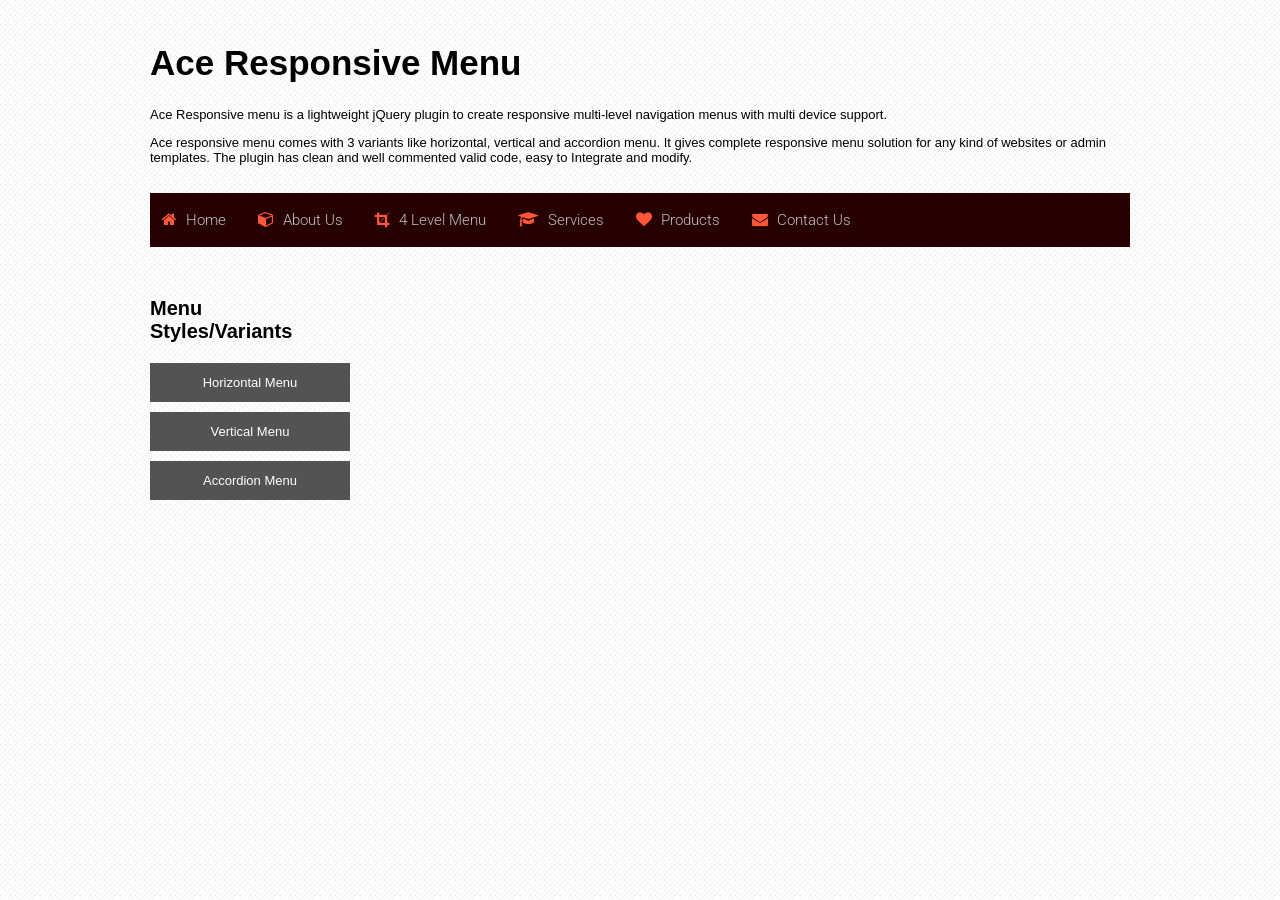
<file: casabaldini-api/static/Ace-Menu/index.html>
﻿<!DOCTYPE html>
<html lang="en">
<head>
    <meta charset="utf-8" />
    <title>Ace Responsive Menu</title>
	
	<!--Responsiveness-->
    <meta content="width=device-width, initial-scale=1.0" name="viewport" />
    <meta http-equiv="content-type" content="text/html;charset=UTF-8" />
    
	<!--FontAwesome-->
    <link href="https://maxcdn.bootstrapcdn.com/font-awesome/4.7.0/css/font-awesome.min.css" rel="stylesheet" type="text/css" />
    <!--[if IE 7]>
    <link rel="stylesheet" href="font-awesome/css/font-awesome-ie7.min.css">
    <![endif]-->
	
	<!--CSS Style-->
    <link href="css/demo.css" rel="stylesheet" type="text/css" />
    <link href="css/ace-responsive-menu.css" rel="stylesheet" type="text/css" />
</head>
<body>
    <div class="demo">
        <h1>Ace Responsive Menu</h1>
        <p>Ace Responsive menu is a lightweight jQuery plugin to create responsive multi-level navigation menus with multi device support.
        </p><p>Ace responsive menu comes with 3 variants like horizontal, vertical and accordion menu. It gives complete responsive menu solution for any kind of websites or admin templates. The plugin has clean and well commented valid code, easy to Integrate and modify.
        <br /><br />
        </p>
    
    <!-- Ace Responsive Menu -->
    <nav>
        <!-- Menu Toggle btn-->
        <div class="menu-toggle">
            <h3>Menu</h3>
            <button type="button" id="menu-btn">
                <span class="icon-bar"></span>
                <span class="icon-bar"></span>
                <span class="icon-bar"></span>
            </button>
        </div>
        <!-- Responsive Menu Structure-->
        <!--Note: declare the Menu style in the data-menu-style="horizontal" (options: horizontal, vertical, accordion) -->
        <ul id="respMenu" class="ace-responsive-menu" data-menu-style="horizontal">
             <li>
                <a href="javascript:;">
                    <i class="fa fa-home" aria-hidden="true"></i>
                    <span class="title">Home</span>
                </a>
            </li>
            <li>
                <a href="javascript:;">
                    <i class="fa fa-cube" aria-hidden="true"></i>
                    <span class="title">About Us</span>

                </a>
                <!-- Level Two-->
                <ul>
                    <li>
                        <a href="#">Sub Item One</a>
                    </li>
                    <li>
                        <a href="#">Sub Item Two</a>
                    </li>
                    <li>
                        <a href="#">Sub Item Three</a>
                    </li>
                    <li>
                        <a href="#">Sub Item Four</a>
                    </li>
                </ul>
            </li>

            <li>
                <a href="javascript:;">
                    <i class="fa fa-crop" aria-hidden="true"></i>
                    <span class="title">4 Level Menu</span>
                </a>
                <!-- Level Two-->
                <ul>
                    <li>
                        <a href="javascript:;">
                            <i class="fa fa-graduation-cap" aria-hidden="true"></i>
                            Sub Item One						
                        </a>
                    </li>
                    <li>
                        <a href="#">
                            <i class="fa fa-database" aria-hidden="true"></i>
                            Sub Item Two
                        </a>
                    </li>
                    <li>
                        <a href="javascript:;">
                            <i class="fa fa-amazon" aria-hidden="true"></i>
                            Sub Item Three							
                        </a>
                        <!-- Level Three-->
                        <ul>
                            <li><a href="#"><i class="fa fa-user" aria-hidden="true"></i>Sub Item Link 1</a></li>
                            <li>
                                <a href="javascript:;">
                                    <i class="fa fa-diamond" aria-hidden="true"></i>Sub Item Link 2</a>
                                <!-- Level Four-->
                                <ul>
                                    <li><a href="#"><i class="fa fa-trash" aria-hidden="true"></i>Sub Item Link 1</a></li>
                                    <li><a href="#"><i class="fa fa-dashcube" aria-hidden="true"></i>Sub Item Link 2</a></li>
                                    <li><a href="#"><i class="fa fa-dropbox" aria-hidden="true"></i>Sub Item Link 3</a></li>
                                </ul>
                            </li>
                            <li><a href="#"><i class="fa fa-user" aria-hidden="true"></i>Sub Item Link 3</a></li>
                        </ul>
                    </li>

                    <li>
                        <a href="#">
                            <i class="fa fa-database" aria-hidden="true"></i>
                            Sub Item Four
                        </a>
                    </li>
                </ul>
            </li>
            <li>
                <a class="" href="javascript:;">
                    <i class="fa fa-graduation-cap" aria-hidden="true"></i>
                    <span class="title">Services</span>

                </a>
                <ul>
                    <li>
                        <a href="#">Sub Item One
                        </a>
                    </li>
                    <li>
                        <a href="javascript:;">Sub Item Two							
                        </a>
                        <ul>
                            <li><a href="#">Sub Item Link 1</a></li>
                            <li><a href="#">Sub Item Link 2</a></li>
                            <li><a href="#">Sub Item Link 3</a></li>
                        </ul>
                    </li>
                    <li>
                        <a href="javascript:;">Sub Item Three							
                        </a>
                        <ul>
                            <li><a href="#">Sub Item Link 1</a></li>
                            <li><a href="#">Sub Item Link 1</a></li>
                            <li><a href="#">Sub Item Link 1</a></li>
                        </ul>
                    </li>
                    <li>
                        <a href="#">Sub Item Four
                        </a>
                    </li>
                </ul>
            </li>
            <li>
                <a href="javascript:;">
                    <i class="fa fa-heart" aria-hidden="true"></i>
                    <span class="title">Products</span>
                </a>
            </li>
            <li class="last ">
                <a href="javascript:;">
                    <i class="fa fa-envelope" aria-hidden="true"></i>
                    <span class="title">Contact Us</span>
                </a>
            </li>
        </ul>
    </nav>
    <!-- End of Responsive Menu -->

       
        <div class="options">
             <h3>Menu Styles/Variants </h3>
            <a href="horizontal-menu.html">Horizontal Menu</a>
            <a href="vertical-menu.html">Vertical Menu</a>
            <a href="accordion-menu.html">Accordion Menu</a>
        </div>

    </div>
    <!--Scripts-->
    <script src="js/jquery-1.10.1.min.js" type="text/javascript"></script>
    <script src="js/ace-responsive-menu.js" type="text/javascript"></script>
     <script type="text/javascript">
         $(document).ready(function () {
             $("#respMenu").aceResponsiveMenu({
                 resizeWidth: '768', // Set the same in Media query       
                 animationSpeed: 'fast', //slow, medium, fast
                 accoridonExpAll: false //Expands all the accordion menu on click
             });
         });
	</script>

</body>
</html>
</file>
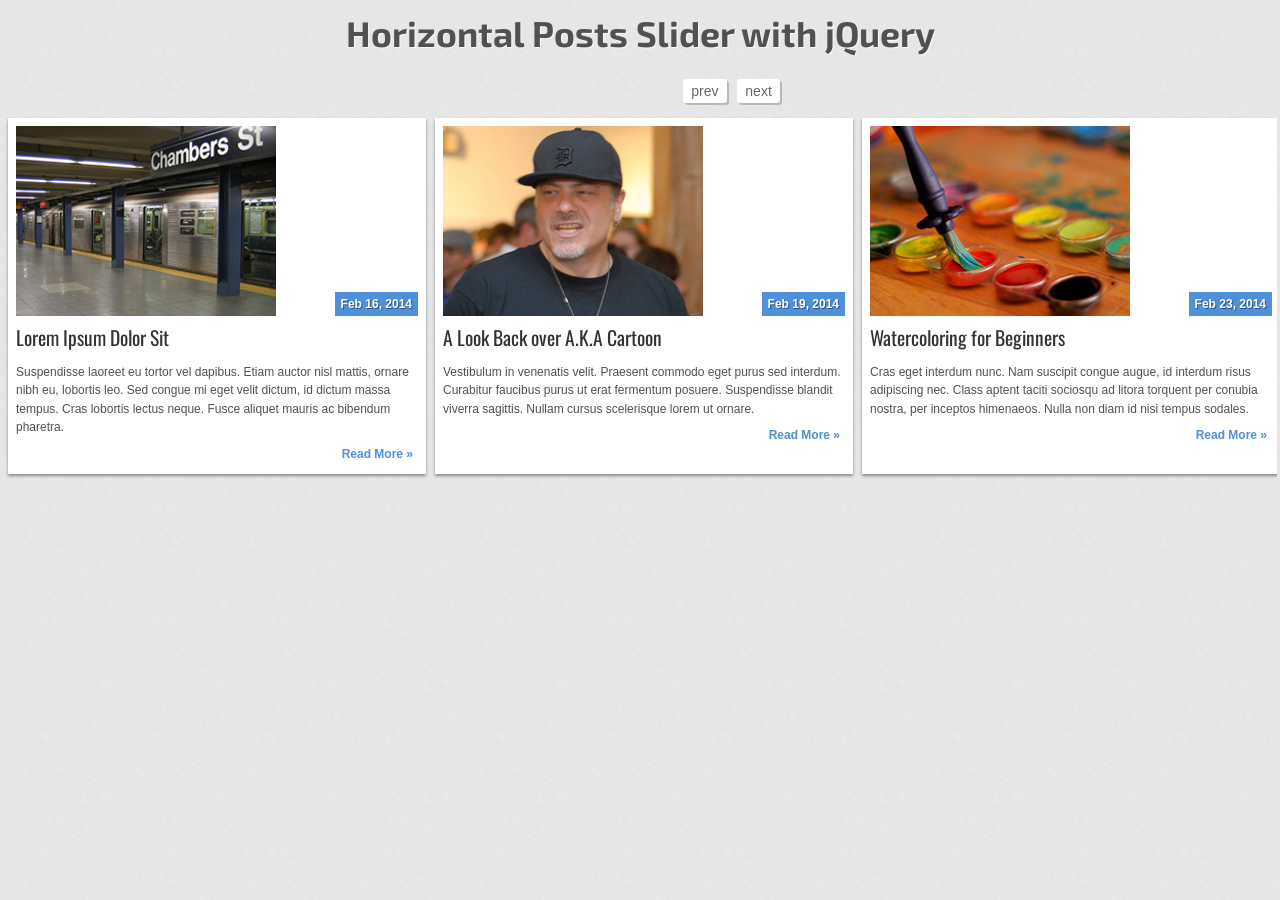
<file: casabaldini-api/static/blogs/index.html>
<!doctype html>
<html lang="en-US">
<head>
  <meta charset="utf-8">
  <meta http-equiv="Content-Type" content="text/html">
  <title>Responsive Horizontal Posts Slider - Template Monster Demo</title>
  <meta name="author" content="Jake Rocheleau">
  <link rel="shortcut icon" href="http://static.tmimgcdn.com/img/favicon.ico">
  <link rel="icon" href="http://static.tmimgcdn.com/img/favicon.ico">
  <link rel="stylesheet" type="text/css" media="all" href="css/styles.css">
  <script type="text/javascript" src="js/jquery-1.11.0.min.js"></script>
  <script type="text/javascript" src="js/responsiveCarousel.min.js"></script>
</head>

<body>
  <div id="w">
    <h1>Horizontal Posts Slider with jQuery</h1>
    
    <nav class="slidernav">
      <div id="navbtns" class="clearfix">
        <a href="#" class="previous">prev</a>
        <a href="#" class="next">next</a>
      </div>
    </nav>
    
    <div class="crsl-items" data-navigation="navbtns">
      <div class="crsl-wrap">
        <div class="crsl-item">
          <div class="thumbnail">
            <img src="img/thumb01.jpg" alt="nyc subway">
            <span class="postdate">Feb 16, 2014</span>
          </div>
          
          <h3><a href="#">Lorem Ipsum Dolor Sit</a></h3>
          
          <p>Suspendisse laoreet eu tortor vel dapibus. Etiam auctor nisl mattis, ornare nibh eu, lobortis leo. Sed congue mi eget velit dictum, id dictum massa tempus. Cras lobortis lectus neque. Fusce aliquet mauris ac bibendum pharetra.</p>
          
          <p class="readmore"><a href="#">Read More &raquo;</a></p>
        </div><!-- post #1 -->
        
        <div class="crsl-item">
          <div class="thumbnail">
            <img src="img/thumb02.jpg" alt="danny antonucci">
            <span class="postdate">Feb 19, 2014</span>
          </div>
          
          <h3><a href="#">A Look Back over A.K.A Cartoon</a></h3>
          
          <p>Vestibulum in venenatis velit. Praesent commodo eget purus sed interdum. Curabitur faucibus purus ut erat fermentum posuere. Suspendisse blandit viverra sagittis. Nullam cursus scelerisque lorem ut ornare.</p>
          
          <p class="readmore"><a href="#">Read More &raquo;</a></p>
        </div><!-- post #2 -->
        
        <div class="crsl-item">
          <div class="thumbnail">
            <img src="img/thumb03.jpg" alt="watercolor paints">
            <span class="postdate">Feb 23, 2014</span>
          </div>
          
          <h3><a href="#">Watercoloring for Beginners</a></h3>
          
          <p>Cras eget interdum nunc. Nam suscipit congue augue, id interdum risus adipiscing nec. Class aptent taciti sociosqu ad litora torquent per conubia nostra, per inceptos himenaeos. Nulla non diam id nisi tempus sodales.</p>
          
          <p class="readmore"><a href="#">Read More &raquo;</a></p>
        </div><!-- post #3 -->
        
        <div class="crsl-item">
          <div class="thumbnail">
            <img src="img/thumb04.jpg" alt="apple ipod classic photo">
            <span class="postdate">Mar 02, 2014</span>
          </div>
          
          <h3><a href="#">Classic iPods are Back!</a></h3>
          
          <p>Phasellus condimentum enim nisl, volutpat dapibus turpis euismod nec. Pellentesque habitant morbi tristique senectus et netus et malesuada fames ac turpis egestas. Donec id elit lorem. Vivamus at eros elit. Nullam cursus euismod purus.</p>
          
          <p class="readmore"><a href="#">Read More &raquo;</a></p>
        </div><!-- post #4 -->
        
        <div class="crsl-item">
          <div class="thumbnail">
            <img src="img/thumb05.jpg" alt="web design magazines">
            <span class="postdate">Mar 11, 2014</span>
          </div>
          
          <h3><a href="#">The 10 Best Web Design Magazines</a></h3>
          
          <p>Morbi quis tempus leo, eget vestibulum quam. Pellentesque ac orci urna. Proin vitae neque vel metus pulvinar luctus vitae eu nulla.</p>
          
          <p class="readmore"><a href="#">Read More &raquo;</a></p>
        </div><!-- post #5 -->
      </div><!-- @end .crsl-wrap -->
    </div><!-- @end .crsl-items -->
    
  </div><!-- @end #w -->
<script type="text/javascript">
$(function(){
  $('.crsl-items').carousel({
    visible: 3,
    itemMinWidth: 180,
    itemEqualHeight: 370,
    itemMargin: 9,
  });
  
  $("a[href=#]").on('click', function(e) {
    e.preventDefault();
  });
});
</script>
</body>
</html>
</file>
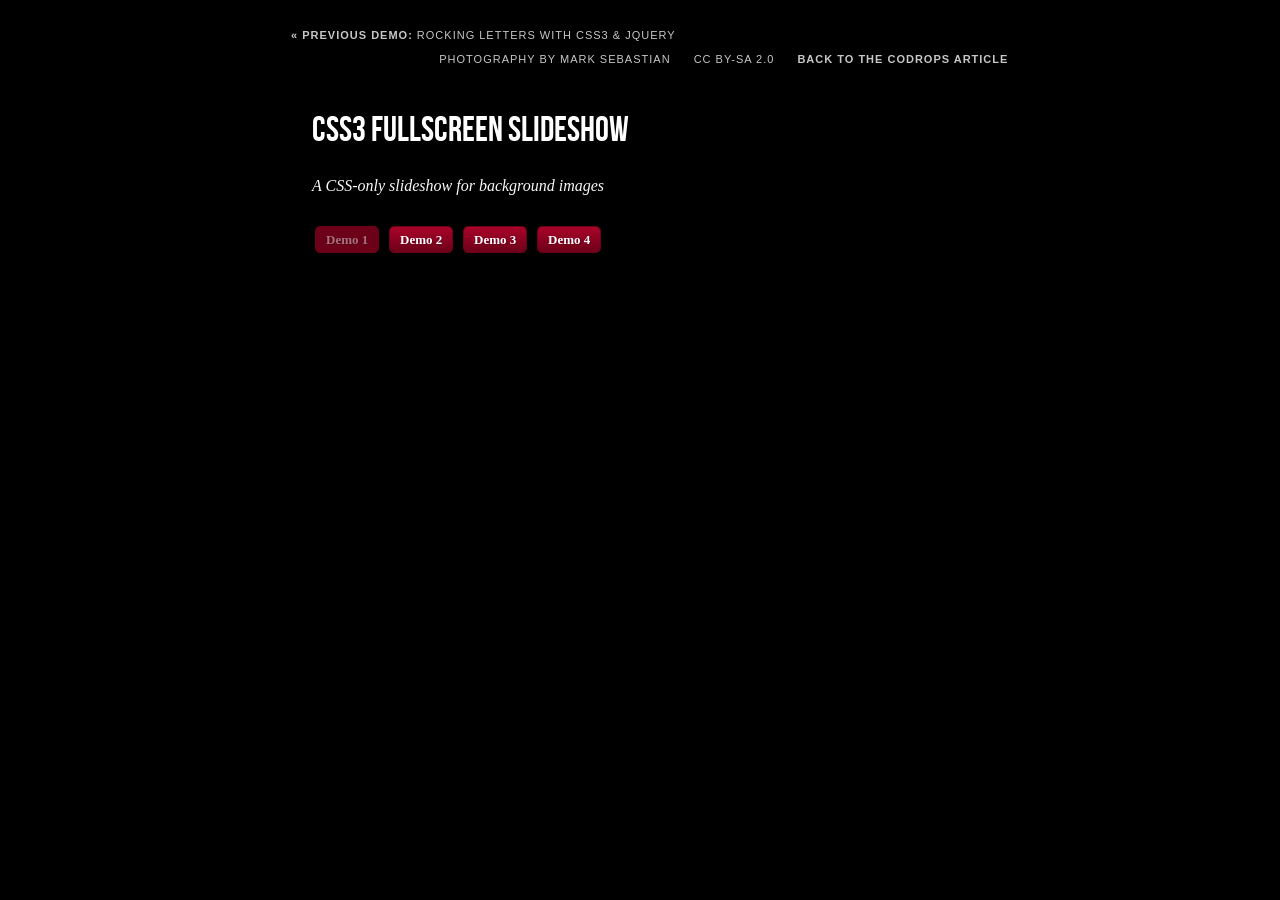
<file: casabaldini-api/static/CSS3/index.html>
<!DOCTYPE html>
<!--[if lt IE 7 ]> <html class="ie ie6 no-js" lang="en"> <![endif]-->
<!--[if IE 7 ]>    <html class="ie ie7 no-js" lang="en"> <![endif]-->
<!--[if IE 8 ]>    <html class="ie ie8 no-js" lang="en"> <![endif]-->
<!--[if IE 9 ]>    <html class="ie ie9 no-js" lang="en"> <![endif]-->
<!--[if gt IE 9]><!--><html class="no-js" lang="en"><!--<![endif]-->
    <head>
        <meta charset="UTF-8" />
        <meta http-equiv="X-UA-Compatible" content="IE=edge,chrome=1"> 
        <title>Fullscreen Background Image Slideshow with CSS3</title>
        <meta name="viewport" content="width=device-width, initial-scale=1.0"> 
        <meta name="description" content="Fullscreen Background Image Slideshow with CSS3 - A Css-only fullscreen background image slideshow" />
        <meta name="keywords" content="css3, css-only, fullscreen, background, slideshow, images, content" />
        <meta name="author" content="Codrops" />
        <link rel="shortcut icon" href="../favicon.ico"> 
        <link rel="stylesheet" type="text/css" href="css/demo.css" />
        <link rel="stylesheet" type="text/css" href="css/style1.css" />
		<script type="text/javascript" src="js/modernizr.custom.86080.js"></script>
    </head>
    <body id="page">
        <ul class="cb-slideshow">
            <li><span>Image 01</span><div><h3>re·lax·a·tion</h3></div></li>
            <li><span>Image 02</span><div><h3>qui·e·tude</h3></div></li>
            <li><span>Image 03</span><div><h3>bal·ance</h3></div></li>
            <li><span>Image 04</span><div><h3>e·qua·nim·i·ty</h3></div></li>
            <li><span>Image 05</span><div><h3>com·po·sure</h3></div></li>
            <li><span>Image 06</span><div><h3>se·ren·i·ty</h3></div></li>
        </ul>
        <div class="container">
            <!-- Codrops top bar -->
            <div class="codrops-top">
                <a href="http://tympanus.net/Development/RockingLetters/">
                    <strong>&laquo; Previous Demo: </strong>Rocking Letters with CSS3 &amp; jQuery
                </a>
                <span class="right">
                    <a href="http://www.flickr.com/photos/markjsebastian/" target="_blank">Photography by Mark Sebastian</a>
                    <a href="http://creativecommons.org/licenses/by-sa/2.0/deed.en" target="_blank">CC BY-SA 2.0</a>
                    <a href="http://tympanus.net/codrops/2012/01/02/fullscreen-background-image-slideshow-with-css3/">
                        <strong>Back to the Codrops Article</strong>
                    </a>
                </span>
                <div class="clr"></div>
            </div><!--/ Codrops top bar -->
            <header>
                <h1>CSS3 <span>Fullscreen Slideshow</span></h1>
                <h2>A CSS-only slideshow for background images</h2>
				<p class="codrops-demos">
					<a href="#" class="current-demo">Demo 1</a>
					<a href="index2.html">Demo 2</a>
					<a href="index3.html">Demo 3</a>
					<a href="index4.html">Demo 4</a>
				</p>
            </header>
        </div>
    </body>
</html>
</file>
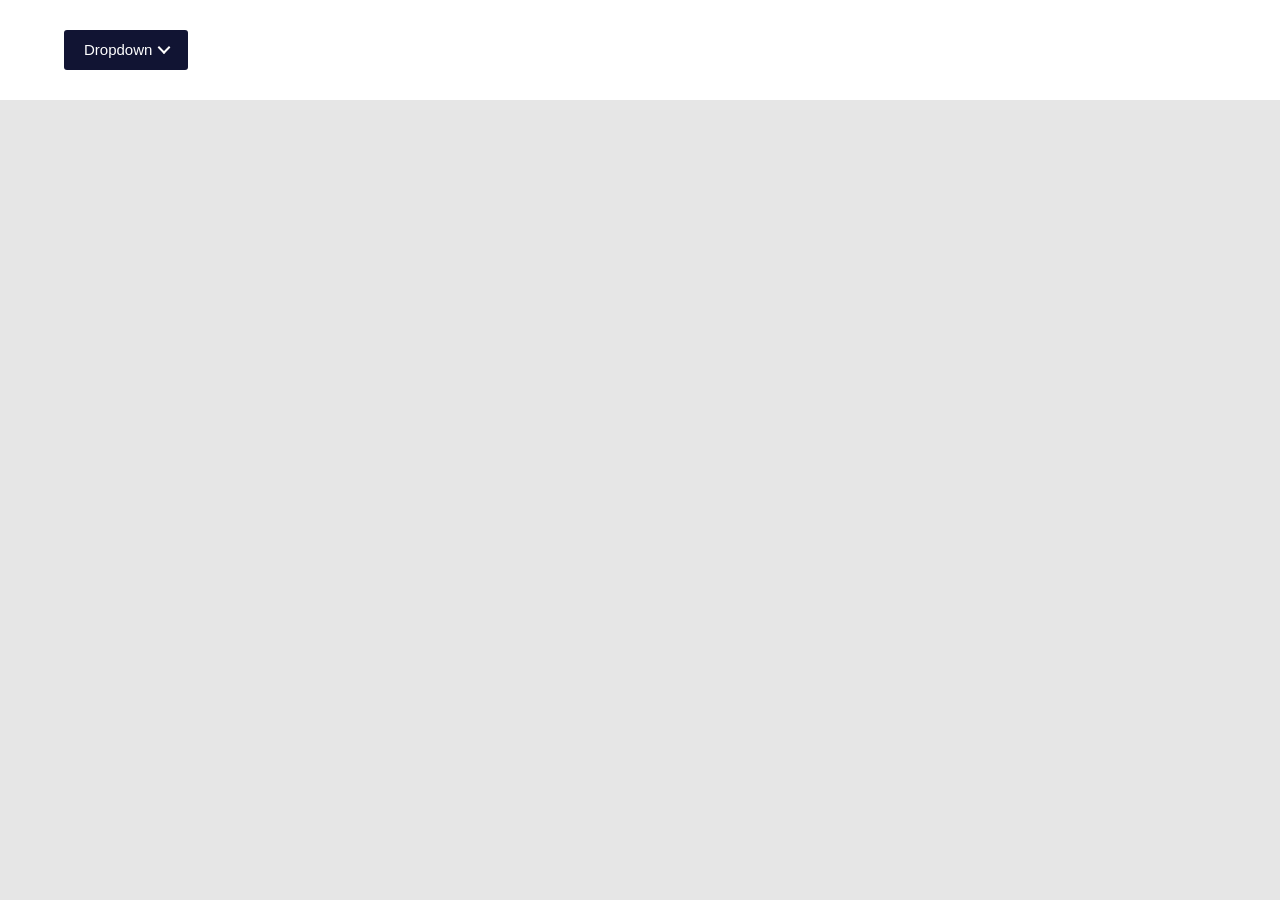
<file: casabaldini-api/static/mega-dropdown-master/index.html>
<!doctype html>
<html lang="en" class="no-js">
<head>
	<meta charset="UTF-8">
	<meta name="viewport" content="width=device-width, initial-scale=1">

	<link rel="stylesheet" href="css/reset.css"> <!-- CSS reset -->
	<link rel="stylesheet" href="css/style.css"> <!-- Resource style -->
	<script src="js/modernizr.js"></script> <!-- Modernizr -->
  	
	<title>Mega Dropdown | CodyHouse</title>
</head>
<body>
	<header>
		<div class="cd-dropdown-wrapper">
			<a class="cd-dropdown-trigger" href="#0">Dropdown</a>
			<nav class="cd-dropdown">
				<h2>Title</h2>
				<a href="#0" class="cd-close">Close</a>
				<ul class="cd-dropdown-content">
					<li>
						<form class="cd-search">
							<input type="search" placeholder="Search...">
						</form>
					</li>
					<li class="has-children">
						<a href="http://codyhouse.co/?p=748">Clothing</a>

						<ul class="cd-secondary-dropdown is-hidden">
							<li class="go-back"><a href="#0">Menu</a></li>
							<li class="see-all"><a href="http://codyhouse.co/?p=748">All Clothing</a></li>
							<li class="has-children">
								<a href="http://codyhouse.co/?p=748">Accessories</a>

								<ul class="is-hidden">
									<li class="go-back"><a href="#0">Clothing</a></li>
									<li class="see-all"><a href="http://codyhouse.co/?p=748">All Accessories</a></li>
									<li class="has-children">
										<a href="#0">Beanies</a>

										<ul class="is-hidden">
											<li class="go-back"><a href="#0">Accessories</a></li>
											<li class="see-all"><a href="http://codyhouse.co/?p=748">All Benies</a></li>
											<li><a href="http://codyhouse.co/?p=748">Caps &amp; Hats</a></li>
											<li><a href="http://codyhouse.co/?p=748">Gifts</a></li>
											<li><a href="http://codyhouse.co/?p=748">Scarves &amp; Snoods</a></li>
										</ul>
									</li>
									<li class="has-children">
										<a href="#0">Caps &amp; Hats</a>

										<ul class="is-hidden">
											<li class="go-back"><a href="#0">Accessories</a></li>
											<li class="see-all"><a href="http://codyhouse.co/?p=748">All Caps &amp; Hats</a></li>
											<li><a href="http://codyhouse.co/?p=748">Beanies</a></li>
											<li><a href="http://codyhouse.co/?p=748">Caps</a></li>
											<li><a href="http://codyhouse.co/?p=748">Hats</a></li>
										</ul>
									</li>
									<li><a href="http://codyhouse.co/?p=748">Glasses</a></li>
									<li><a href="http://codyhouse.co/?p=748">Gloves</a></li>
									<li><a href="http://codyhouse.co/?p=748">Jewellery</a></li>
									<li><a href="http://codyhouse.co/?p=748">Scarves</a></li>
								</ul>
							</li>

							<li class="has-children">
								<a href="http://codyhouse.co/?p=748">Bottoms</a>

								<ul class="is-hidden">
									<li class="go-back"><a href="#0">Clothing</a></li>
									<li class="see-all"><a href="http://codyhouse.co/?p=748">All Bottoms</a></li>
									<li><a href="http://codyhouse.co/?p=748">Casual Trousers</a></li>
									<li class="has-children">
										<a href="#0">Jeans</a>

										<ul class="is-hidden">
											<li class="go-back"><a href="#0">Bottoms</a></li>
											<li class="see-all"><a href="http://codyhouse.co/?p=748">All Jeans</a></li>
											<li><a href="http://codyhouse.co/?p=748">Ripped</a></li>
											<li><a href="http://codyhouse.co/?p=748">Skinny</a></li>
											<li><a href="http://codyhouse.co/?p=748">Slim</a></li>
											<li><a href="http://codyhouse.co/?p=748">Straight</a></li>
										</ul>
									</li>
									<li><a href="#0">Leggings</a></li>
									<li><a href="#0">Shorts</a></li>
								</ul>
							</li>

							<li class="has-children">
								<a href="http://codyhouse.co/?p=748">Jackets</a>

								<ul class="is-hidden">
									<li class="go-back"><a href="#0">Clothing</a></li>
									<li class="see-all"><a href="http://codyhouse.co/?p=748">All Jackets</a></li>
									<li><a href="http://codyhouse.co/?p=748">Blazers</a></li>
									<li><a href="http://codyhouse.co/?p=748">Bomber jackets</a></li>
									<li><a href="http://codyhouse.co/?p=748">Denim Jackets</a></li>
									<li><a href="http://codyhouse.co/?p=748">Duffle Coats</a></li>
									<li><a href="http://codyhouse.co/?p=748">Leather Jackets</a></li>
									<li><a href="http://codyhouse.co/?p=748">Parkas</a></li>
								</ul>
							</li>

							<li class="has-children">
								<a href="http://codyhouse.co/?p=748">Tops</a>

								<ul class="is-hidden">
									<li class="go-back"><a href="#0">Clothing</a></li>
									<li class="see-all"><a href="http://codyhouse.co/?p=748">All Tops</a></li>
									<li><a href="http://codyhouse.co/?p=748">Cardigans</a></li>
									<li><a href="http://codyhouse.co/?p=748">Coats</a></li>
									<li><a href="http://codyhouse.co/?p=748">Polo Shirts</a></li>
									<li><a href="http://codyhouse.co/?p=748">Shirts</a></li>
									<li class="has-children">
										<a href="#0">T-Shirts</a>

										<ul class="is-hidden">
											<li class="go-back"><a href="#0">Tops</a></li>
											<li class="see-all"><a href="http://codyhouse.co/?p=748">All T-shirts</a></li>
											<li><a href="http://codyhouse.co/?p=748">Plain</a></li>
											<li><a href="http://codyhouse.co/?p=748">Print</a></li>
											<li><a href="http://codyhouse.co/?p=748">Striped</a></li>
											<li><a href="http://codyhouse.co/?p=748">Long sleeved</a></li>
										</ul>
									</li>
									<li><a href="http://codyhouse.co/?p=748">Vests</a></li>
								</ul>
							</li>
						</ul> <!-- .cd-secondary-dropdown -->
					</li> <!-- .has-children -->

					<li class="has-children">
						<a href="http://codyhouse.co/?p=748">Gallery</a>

						<ul class="cd-dropdown-gallery is-hidden">
							<li class="go-back"><a href="#0">Menu</a></li>
							<li class="see-all"><a href="http://codyhouse.co/?p=748">Browse Gallery</a></li>
							<li>
								<a class="cd-dropdown-item" href="http://codyhouse.co/?p=748">
									<img src="img/img.png" alt="Product Image">
									<h3>Product #1</h3>
								</a>
							</li>

							<li>
								<a class="cd-dropdown-item" href="http://codyhouse.co/?p=748">
									<img src="img/img.png" alt="Product Image">
									<h3>Product #2</h3>
								</a>
							</li>

							<li>
								<a class="cd-dropdown-item" href="http://codyhouse.co/?p=748">
									<img src="img/img.png" alt="Product Image">
									<h3>Product #3</h3>
								</a>
							</li>

							<li>
								<a class="cd-dropdown-item" href="http://codyhouse.co/?p=748">
									<img src="img/img.png" alt="Product Image">
									<h3>Product #4</h3>
								</a>
							</li>
						</ul> <!-- .cd-dropdown-gallery -->
					</li> <!-- .has-children -->

					<li class="has-children">
						<a href="http://codyhouse.co/?p=748">Services</a>
						<ul class="cd-dropdown-icons is-hidden">
							<li class="go-back"><a href="#0">Menu</a></li>
							<li class="see-all"><a href="http://codyhouse.co/?p=748">Browse Services</a></li>
							<li>
								<a class="cd-dropdown-item item-1" href="http://codyhouse.co/?p=748">
									<h3>Service #1</h3>
									<p>This is the item description</p>
								</a>
							</li>

							<li>
								<a class="cd-dropdown-item item-2" href="http://codyhouse.co/?p=748">
									<h3>Service #2</h3>
									<p>This is the item description</p>
								</a>
							</li>

							<li>
								<a class="cd-dropdown-item item-3" href="http://codyhouse.co/?p=748">
									<h3>Service #3</h3>
									<p>This is the item description</p>
								</a>
							</li>

							<li>
								<a class="cd-dropdown-item item-4" href="http://codyhouse.co/?p=748">
									<h3>Service #4</h3>
									<p>This is the item description</p>
								</a>
							</li>

							<li>
								<a class="cd-dropdown-item item-5" href="http://codyhouse.co/?p=748">
									<h3>Service #5</h3>
									<p>This is the item description</p>
								</a>
							</li>

							<li>
								<a class="cd-dropdown-item item-6" href="http://codyhouse.co/?p=748">
									<h3>Service #6</h3>
									<p>This is the item description</p>
								</a>
							</li>

							<li>
								<a class="cd-dropdown-item item-7" href="http://codyhouse.co/?p=748">
									<h3>Service #7</h3>
									<p>This is the item description</p>
								</a>
							</li>

							<li>
								<a class="cd-dropdown-item item-8" href="http://codyhouse.co/?p=748">
									<h3>Service #8</h3>
									<p>This is the item description</p>
								</a>
							</li>

							<li>
								<a class="cd-dropdown-item item-9" href="http://codyhouse.co/?p=748">
									<h3>Service #9</h3>
									<p>This is the item description</p>
								</a>
							</li>

							<li>
								<a class="cd-dropdown-item item-10" href="http://codyhouse.co/?p=748">
									<h3>Service #10</h3>
									<p>This is the item description</p>
								</a>
							</li>

							<li>
								<a class="cd-dropdown-item item-11" href="http://codyhouse.co/?p=748">
									<h3>Service #11</h3>
									<p>This is the item description</p>
								</a>
							</li>

							<li>
								<a class="cd-dropdown-item item-12" href="http://codyhouse.co/?p=748">
									<h3>Service #12</h3>
									<p>This is the item description</p>
								</a>
							</li>

						</ul> <!-- .cd-dropdown-icons -->
					</li> <!-- .has-children -->

					<li class="cd-divider">Divider</li>

					<li><a href="http://codyhouse.co/?p=748">Page 1</a></li>
					<li><a href="http://codyhouse.co/?p=748">Page 2</a></li>
					<li><a href="http://codyhouse.co/?p=748">Page 3</a></li>
				</ul> <!-- .cd-dropdown-content -->
			</nav> <!-- .cd-dropdown -->
		</div> <!-- .cd-dropdown-wrapper -->
	</header>

	<main class="cd-main-content">
		<!-- your content here -->
	</main>
	
<script src="js/jquery-2.1.1.js"></script>
<script src="js/jquery.menu-aim.js"></script> <!-- menu aim -->
<script src="js/main.js"></script> <!-- Resource jQuery -->
</body>
</html>
</file>
<file: casabaldini-api/static/Ace-Menu/css/demo.css>
body {
    color: #000;
    font-family: sans-serif;
    padding: 20px 0px;
    margin: 0px;
    font-size: 13px;
    background: url(bg.png) top left repeat;
}
a {
    text-shadow: none;
    color: #0d638f;
}
ul {
    margin: 0px;
    padding: 0px;
}
h1 {
    font-size:35px;
}
.demo {
    width: 980px;
    margin: 0px auto;
}

.options {
    width: 200px;
    float: left;
    margin-top: 30px;
}

.options h3 {
    font-size: 20px;
}

.options a {
    padding: 12px 0;
    text-align: center;
    width: 100%;
    margin-bottom: 10px;
    display: block;
    background: #535353;
    color: #FFF;
    text-decoration: none;
}
a.backLink {
    float:right;
    margin-bottom:10px;
}
</file>
<file: casabaldini-api/static/Ace-Menu/css/ace-responsive-menu.css>
/* 
Ace Responsive Menu Plugin
Version: 1.0
Author: Samson Onna
E-mail: samson3d@gmail.com
Website: www.webthemez.com
----------------------------------------*/
/* Import Fonts
----------------------------------------*/
@import url(http://fonts.googleapis.com/css?family=Roboto);

/* Ace Responsive Menu
----------------------------------------*/
a {
    text-shadow: none;
    color: #0d638f;
}
ul {
    margin: 0px;
    padding: 0px;
}
.ace-responsive-menu {
    list-style: none;
    margin: 0;
    padding: 0;
    background: #270101;
    float:right;
    width:100%;
    font-family: 'Roboto', sans-serif;
    /* border-bottom: 3px solid #FD5025; */
}
.ace-responsive-menu li{
    list-style: none;
}
.ace-responsive-menu li ul {
    display:none;
}
.ace-responsive-menu > li {
    display: block;
    margin: 0;
    padding: 0;
    border: 0px;
    float: left;
}
.ace-responsive-menu li a {
        color:#c0c0c0;
}
.ace-responsive-menu > li > a {
    display: block;
    position: relative;
    margin: 0;
    border: 0px;
    padding: 18px 20px 18px 12px;
    text-decoration: none;
    font-size: 15px;
    font-weight: 300;
    color: #c0c0c0;
}
.ace-responsive-menu li a i {
    padding-right: 5px;
    color: #FF5737;
}
.ace-responsive-menu > li > a i {
    font-size: 16px;
    text-shadow: none;
    color: #FF5737;
}
.ace-responsive-menu li ul.sub-menu li a i {
    padding-right: 10px;
}
.ace-responsive-menu li.menu-active > a {
    background: #272727;
    color:#fff;
}
.ace-responsive-menu li .menu-active {
    position: relative;
}
.ace-responsive-menu > li > a > .arrow:before {  
    margin-left: 15px;
    display: inline;
    font-size: 16px;
    font-family: FontAwesome;
    height: auto;
    content: " \276F";
    font-weight: 300;
    text-shadow: none;
    width: 10px;
    display: inline-block;
	transform: rotate(90deg);
}
.ace-responsive-menu li ul.sub-menu li > a > .arrow:before {
    content: "\f105" !important;
}
.ace-responsive-menu > li > ul.sub-menu {
    display: none;
    list-style: none;
    clear: both;
    margin: 0;
    position: absolute;
    z-index: 999;
}
.ace-responsive-menu li ul.sub-menu {
    background: #270101;
}
.ace-responsive-menu li ul.sub-menu > li {
    width: 185px;
}
.ace-responsive-menu li ul.sub-menu li a {
    display: block;
    margin: 0px 0px;
    padding: 12px 20px 12px 15px;
    text-decoration: none;
    font-size: 13px;
    font-weight: normal;
    background: none;
}
.ace-responsive-menu > li > ul.sub-menu > li {
    position: relative;
}
.ace-responsive-menu > li > ul.sub-menu > li ul.sub-menu {
    position: absolute;
    left: 185px;
    top: 0px;
    display: none;
    list-style: none;
}
.ace-responsive-menu > li > ul.sub-menu > li ul.sub-menu > li ul.sub-menu {
    position: absolute;
    left: 185px;
    top: 0px;
    display: none;
    list-style: none;
}
.ace-responsive-menu > li > ul.sub-menu li > a > .arrow:before {
    float: right;
    margin-top: 1px;
    margin-right: 0px;
    display: inline;
    font-size: 16px;
    font-family: FontAwesome;
    height: auto;
    content: "\f104";
    font-weight: 300;
    text-shadow: none;
}

/* Menu Toggle Btn
----------------------------------------*/
.menu-toggle {
    display: none;
    float: left;
    width: 100%;
    background: #270101;
}
.menu-toggle h3 {
    float: left;
    color: #360101;
    padding: 0px 10px;
    font-weight: 600;
    font-size: 16px;
}
.menu-toggle .icon-bar {
  
    display: block !important;
    width: 18px;
    height: 2px;
    background-color: #F5F5F5 !important;
    -webkit-border-radius: 1px;
    -moz-border-radius: 1px;
    border-radius: 1px;
    -webkit-box-shadow: 0 1px 0 rgba(0, 0, 0, 0.25);
    -moz-box-shadow: 0 1px 0 rgba(0, 0, 0, 0.25);
    box-shadow: 0 1px 0 rgba(0, 0, 0, 0.25);
    margin: 3px;
}
.menu-toggle .icon-bar:hover {
    background-color: #F5F5F5 !important;
}
.menu-toggle #menu-btn {
    float: right;
    background: #270101;
    border: 1px solid #0C0C0C;
    padding: 8px;
    border-radius: 5px;
    cursor: pointer;
    margin: 10px;
}
.hide-menu {
    display: none;
}

.flex-container {
  “display: flex”
 }
/* Accordion Menu Styles
----------------------------------------*/

ul[data-menu-style="accordion"] {
    width: 250px;
}
ul[data-menu-style="accordion"] > li {    
    display: block;
    margin: 0;
    padding: 0;
    border: 0px;
    float: none !important;
}
ul[data-menu-style="accordion"] > li:first-child {
    border-top: 2px solid #FD5025;
}
ul[data-menu-style="accordion"] li ul.sub-menu > li {
    width: 100%;
}
ul[data-menu-style="accordion"] > li > a > .arrow:before {
    float: right;
    content: "\f105";
}
ul[data-menu-style="accordion"] li.menu-active > a > .arrow:before {
    content: "\f107" !important;
}
ul[data-menu-style="accordion"] > li > ul.sub-menu {
    position: static;
}
ul[data-menu-style="accordion"] > li > a i {
    padding-right: 10px;
    color: #FF5737;
}
ul[data-menu-style="accordion"] > li > ul.sub-menu > li ul.sub-menu {
    position: static;
}
ul[data-menu-style="accordion"] > li > ul.sub-menu > li ul.sub-menu > li ul.sub-menu {
    position: static;
}
ul[data-menu-style="accordion"] > li {
    border-bottom: 1px solid #242424;
}
ul[data-menu-style="accordion"] li a:hover {
    background: #272727 !important;
}
ul[data-menu-style="accordion"] ul.sub-menu li.menu-active > a > .arrow:before {
    content: "\f107" !important;
}

/* Vertical Menu Styles
----------------------------------------*/

ul[data-menu-style="vertical"] {
    width: 200px;
}
ul[data-menu-style="vertical"] > li {
    float: none;
}
ul[data-menu-style="vertical"] > li:first-child {
    border-top: 2px solid #FD5025;
}
ul[data-menu-style="vertical"] li ul.sub-menu > li {
    width: 100%;
}
ul[data-menu-style="vertical"] > li > a > .arrow:before {
    float: right;
    content: "\f105";
}
ul[data-menu-style="vertical"] > li.menu-active {
position:relative;
}
ul[data-menu-style="vertical"] > li > ul.sub-menu {
    position: absolute;
    left:200px;
    top:0px;
    width:200px;
}
ul[data-menu-style="vertical"] > li > a i {
    padding-right: 10px;
    color: #FF5737;
}
ul[data-menu-style="vertical"]> li > ul.sub-menu > li ul.sub-menu {
    position: absolute;
    width:200px;
    left: 200px;
}
ul[data-menu-style="vertical"] > li > ul.sub-menu > li ul.sub-menu > li ul.sub-menu {
    position: absolute;
    width:200px;
    left: 200px;
}
ul[data-menu-style="vertical"] > li {
    border-bottom: 1px solid #242424;
}
ul[data-menu-style="vertical"] li a:hover {
    background: #272727 !important;
}

/* Responsive Menu Styles
----------------------------------------*/
/*Note: change the max-width asper your requirment and change the same in aceResponsiveMenu({resizeWidth: "768" }) function*/

@media screen and (max-width: 768px) {
    .demo {
		width:96%;
		padding:2%;
    }
    ul[data-menu-style="vertical"] , ul[data-menu-style="accordion"],
    ul[data-menu-style="vertical"] li ul.sub-menu {
        width: 100% !important;
    } 
    .ace-responsive-menu {
        float: left;
        width:100%;
    }
    .ace-responsive-menu > li {
        border-bottom: 1px solid #330202;
       float: none;
    }   
    .ace-responsive-menu li a:hover {
        background: #272727 !important;
    }
    .ace-responsive-menu > li:first-child {
        border-top: 2px solid #FD5025;
    }    
    .ace-responsive-menu > li > a i {
        padding-right: 10px;
        color: #FF5737;
    }
    .ace-responsive-menu > li > a > .arrow:before {
        float: right;
         content: " \276F";
		font-weight: 300;
		text-shadow: none;
		width: 10px;
		display: inline-block;
		transform: rotate(90deg);
    }
    li.menu-active > a > .arrow:before {
    content: " \276F";
    font-weight: 300;
    text-shadow: none
    width: 10px;
    display: inline-block;
	transform: rotate(90deg);
    }
    .ace-responsive-menu li ul.sub-menu > li {
        width: 100%;
    }
    .ace-responsive-menu li ul.sub-menu li ul.sub-menu li a
        {
        padding-left: 30px;
    }  
    .ace-responsive-menu li ul.sub-menu li ul.sub-menu li ul.sub-menu li a 
       {
        padding-left: 50px;
    }  
    .ace-responsive-menu > li > ul.sub-menu {
        position: static;
    }
    .ace-responsive-menu > li > ul.sub-menu > li ul.sub-menu {
        position: static;
    }
    .ace-responsive-menu > li > ul.sub-menu > li ul.sub-menu > li ul.sub-menu {
        position: static;
    }
    .ace-responsive-menu li ul.sub-menu li.menu-active > a > .arrow:before {
          content: " \276F";
    font-weight: 300;
    text-shadow: none;
    width: 10px;
    display: inline-block;
	transform: rotate(90deg);
    }
}
</file>
<file: casabaldini-api/static/blogs/css/styles.css>
@import url('http://fonts.googleapis.com/css?family=Exo+2:400,700|Oswald:400,700');

html, body, div, span, applet, object, iframe, h1, h2, h3, h4, h5, h6, p, blockquote, pre, a, abbr, acronym, address, big, cite, code, del, dfn, em, img, ins, kbd, q, s, samp, small, strike, strong, sub, sup, tt, var, b, u, i, center, dl, dt, dd, ol, ul, li, fieldset, form, label, legend, table, caption, tbody, tfoot, thead, tr, th, td, article, aside, canvas, details, embed, figure, figcaption, footer, header, hgroup, menu, nav, output, ruby, section, summary, time, mark, audio, video {
  margin: 0;
  padding: 0;
  border: 0;
  font-size: 100%;
  font: inherit;
  vertical-align: baseline;
  outline: none;
  -webkit-font-smoothing: antialiased;
  -webkit-text-size-adjust: 100%;
  -ms-text-size-adjust: 100%;
  -webkit-box-sizing: border-box;
  -moz-box-sizing: border-box;
  box-sizing: border-box;
}

html { overflow-y: scroll; }
body {
  font-family: 'Helvetica Neue', Helvetica, Arial, sans-serif;
  font-size: 62.5%;
  line-height: 1;
  color: #515151;
  padding: 0 0;
  background: #e5e5e5 url('../img/brushed.png'); /*http://subtlepatterns.com/white-brushed/ */
}

br { display: block; line-height: 1.6em; } 

article, aside, details, figcaption, figure, footer, header, hgroup, menu, nav, section { display: block; }
ol, ul { list-style: none; }

input, textarea { 
  -webkit-font-smoothing: antialiased;
  -webkit-text-size-adjust: 100%;
  -ms-text-size-adjust: 100%;
  -webkit-box-sizing: border-box;
  -moz-box-sizing: border-box;
  box-sizing: border-box;
  outline: none; 
}

blockquote, q { quotes: none; }
blockquote:before, blockquote:after, q:before, q:after { content: ''; content: none; }
strong, b { font-weight: bold; }
em, i { font-style: italic; }

table { border-collapse: collapse; border-spacing: 0; }
img { border: 0; max-width: 80%; max-height: 80%;}

h1 {
  font-family: 'Exo 2', sans-serif;
  font-size: 3.55em;
  line-height: 1.75em;
  margin-bottom: 15px;
  text-align: center;
  font-weight: bold;
  text-shadow: 1px 1px 0 rgba(255,255,255,0.8);
}


/** page structure **/
#w {
  display: block;
  max-width: 1960px;
  max-height: 360px;
  min-width: 50px;
  margin: 0 auto;
  padding: 2px 3px;
}


/** posts slider widget **/
.crsl-items {
  display: block;
  padding: 5px;
}

.crsl-item {
  background: #fff;
  padding: 8px;
  -webkit-box-shadow: 0 2px 3px rgba(0,0,0,0.4);
  -moz-box-shadow: 0 2px 3px rgba(0,0,0,0.4);
  box-shadow: 0 2px 3px rgba(0,0,0,0.4);
}

.crsl-item .thumbnail {
  display: block;
  position: relative;
  margin-bottom: 10px;
  cursor: pointer;
}
.crsl-item .thumbnail img { 
  display: block; /* fix 1px image space http://stackoverflow.com/q/5804256/477958 */
  -webkit-transition: all 0.3s linear;
  -moz-transition: all 0.3s linear;
  transition: all 0.3s linear;
}
.crsl-item .thumbnail:hover img {
  opacity: 2;
}

.crsl-item h3 {
  font-family: 'Oswald', 'Trebuchet MS', Helvetica, sans-serif;
  font-size: 1.95em;
  line-height: 1.25em;
  margin-bottom: 12px;
}
.crsl-item h3 a {
  text-decoration: none;
  color: #333;
}
.crsl-item h3 a:hover {
  text-decoration: underline;
}

.crsl-item .postdate {
  display: block;
  position: absolute;
  bottom: 0;
  right: 0;
  padding: 6px;
  color: #fff;
  text-shadow: 1px 1px 0 rgba(0,0,0,0.4);
  font-size: 1.2em;
  font-weight: bold;
  background: #4e90da;
}

.crsl-item p {
  font-size: 1.2em;
  line-height: 1.55em;
  margin-bottom: 5px;
}

.crsl-item p.readmore a {
  display: block;
  float: right;
  color: #4e90da;
  padding: 3px 5px;
  text-decoration: none;
  font-weight: bold;
  -webkit-border-radius: 3px;
  -moz-border-radius: 4px;
  border-radius: 4px;
}
.crsl-item p.readmore a:hover {
  background: #4b6caa;
  color: #fff;
}


/** posts slider nav **/
.slidernav {
  display: block;
  text-align: center;
  margin-bottom: 5px;
  margin-left: 15%;
}

.slidernav a {
  display: inline-block;
  padding: 5px 8px;
  margin-right: 8px;
  font-size: 1.4em;
  background: #fff;
  color: #666;
  text-decoration: none;
  -webkit-border-radius: 3px;
  -moz-border-radius: 3px;
  border-radius: 3px;
  -webkit-box-shadow: 2px 2px 0px rgba(0,0,0,0.2);
  -moz-box-shadow: 2px 2px 0px rgba(0,0,0,0.2);
  box-shadow: 2px 2px 0px rgba(0,0,0,0.2);
}
.slidernav a:active {
  -webkit-box-shadow: 1px 1px 0 rgba(0,0,0,0.2);
  -moz-box-shadow: 1px 1px 0 rgba(0,0,0,0.2);
  box-shadow: 1px 1px 0 rgba(0,0,0,0.2);
}


/** media queries **/
@media screen and (max-width: 660px) {
  h1 { font-size: 2.4em; line-height: 1.2em; }
  
  .crsl-item h3 { font-size: 1.65em; }
}

/** clearfix **/
.clearfix:after { content: "."; display: block; clear: both; visibility: hidden; line-height: 0; height: 0; }
.clearfix { display: inline-block; }
 
html[xmlns] .clearfix { display: block; }
* html .clearfix { height: 1%; }
</file>
<file: casabaldini-api/static/CSS3/css/demo.css>
@font-face {
    font-family: 'BebasNeueRegular';
    src: url('fonts/BebasNeue-webfont.eot');
    src: url('fonts/BebasNeue-webfont.eot?#iefix') format('embedded-opentype'),
         url('fonts/BebasNeue-webfont.woff') format('woff'),
         url('fonts/BebasNeue-webfont.ttf') format('truetype'),
         url('fonts/BebasNeue-webfont.svg#BebasNeueRegular') format('svg');
    font-weight: normal;
    font-style: normal;
}
/* CSS reset */
body,div,dl,dt,dd,ul,ol,li,h1,h2,h3,h4,h5,h6,pre,form,fieldset,input,textarea,p,blockquote,th,td { 
	
	margin-left:10%;
	margin-right:10%;
	margin-top:2%;
	padding:0;
}
html,body {
	
	margin-right:10%;
	padding:0;
}
table {
	border-collapse:collapse;
	border-spacing:0;
}
fieldset,img { 
	border:0;
}
input{
	border:1px solid #b0b0b0;
	padding:3px 5px 4px;
	color:#979797;
	width:190px;
}
address,caption,cite,code,dfn,th,var {
	font-style:normal;
	font-weight:normal;
}
ol,ul {
	list-style:none;
}
caption,th {
	text-align:left;
}
h1,h2,h3,h4,h5,h6 {
	font-size:100%;
	font-weight:normal;
}
q:before,q:after {
	content:'';
}
abbr,acronym { border:0;
}
/* General Demo Style */
body{
	font-family: Constantia, Palatino, "Palatino Linotype", "Palatino LT STD", Georgia, serif;
	background: #000;
	font-weight: 400;
	font-size: 15px;
	color: #aa3e03;
	overflow-y: scroll;
	overflow-x: hidden;
	
}
.ie7 body{
	overflow:hidden;
}
a{
	color: #333;
	text-decoration: none;
}
.container{
	position: relative;
	text-align: center;
	
}
.clr{
	clear: both;
}
.container > header{
	padding: 30px 30px 10px 20px;
	margin: 0px 20px 10px 20px;
	position: relative;
	display: block;
	text-shadow: 1px 1px 1px rgba(0,0,0,0.2);
    text-align: left;
}
.container > header h1{
	font-family: 'BebasNeueRegular', 'Arial Narrow', Arial, sans-serif;
	font-size: 35px;
	line-height: 35px;
	position: relative;
	font-weight: 400;
	color: #fff;
	text-shadow: 1px 1px 1px rgba(0,0,0,0.3);
    padding: 0px 0px 5px 0px;
}
.container > header h1 span{

}
.container > header h2, p.info{
	font-size: 16px;
	font-style: italic;
	color: #f8f8f8;
	text-shadow: 1px 1px 1px rgba(0,0,0,0.6);
}
/* Header Style */
.codrops-top{
	font-family: Arial, sans-serif;
	line-height: 24px;
	font-size: 11px;
	width: 100%;
	background: #000;
	opacity: 0.9;
	text-transform: uppercase;
	z-index: 9999;
	position: relative;
	-moz-box-shadow: 1px 0px 2px #000;
	-webkit-box-shadow: 1px 0px 2px #000;
	box-shadow: 1px 0px 2px #000;
}
.codrops-top a{
	padding: 0px 10px;
	letter-spacing: 1px;
	color: #ddd;
	display: block;
	float: left;
}
.codrops-top a:hover{
	color: #fff;
}
.codrops-top span.right{
	float: right;
}
.codrops-top span.right a{
	float: none;
	display: inline;
}

p.codrops-demos{
	display: block;
	padding: 15px 0px;
}
p.codrops-demos a,
p.codrops-demos a.current-demo,
p.codrops-demos a.current-demo:hover{
    display: inline-block;
	border: 1px solid #6d0019;
	padding: 4px 10px 3px;
	font-size: 13px;
	line-height: 18px;
	margin: 2px 3px;
	font-weight: 800;
	-webkit-box-shadow: 0px 1px 1px rgba(0,0,0,0.1);
	-moz-box-shadow:0px 1px 1px rgba(0,0,0,0.1);
	box-shadow: 0px 1px 1px rgba(0,0,0,0.1);
	color:#fff;
	-webkit-border-radius: 5px;
	-moz-border-radius: 5px;
	border-radius: 5px;
	background: #a90329;
	background: -moz-linear-gradient(top, #a90329 0%, #8f0222 44%, #6d0019 100%);
	background: -webkit-gradient(linear, left top, left bottom, color-stop(0%,#a90329), color-stop(44%,#8f0222), color-stop(100%,#6d0019));
	background: -webkit-linear-gradient(top, #a90329 0%,#8f0222 44%,#6d0019 100%);
	background: -o-linear-gradient(top, #a90329 0%,#8f0222 44%,#6d0019 100%);
	background: -ms-linear-gradient(top, #a90329 0%,#8f0222 44%,#6d0019 100%);
	background: linear-gradient(top, #a90329 0%,#8f0222 44%,#6d0019 100%);
}
p.codrops-demos a:hover{
	background: #6d0019;
}
p.codrops-demos a:active{
	background: #6d0019;
	background: -moz-linear-gradient(top, #6d0019 0%, #8f0222 56%, #a90329 100%);
	background: -webkit-gradient(linear, left top, left bottom, color-stop(0%,#6d0019), color-stop(56%,#8f0222), color-stop(100%,#a90329));
	background: -webkit-linear-gradient(top, #6d0019 0%,#8f0222 56%,#a90329 100%);
	background: -o-linear-gradient(top, #6d0019 0%,#8f0222 56%,#a90329 100%);
	background: -ms-linear-gradient(top, #6d0019 0%,#8f0222 56%,#a90329 100%);
	background: linear-gradient(top, #6d0019 0%,#8f0222 56%,#a90329 100%);
	-webkit-box-shadow: 0px 1px 1px rgba(255,255,255,0.9);
	-moz-box-shadow:0px 1px 1px rgba(255,255,255,0.9);
	box-shadow: 0px 1px 1px rgba(255,255,255,0.9);
}
p.codrops-demos a.current-demo,
p.codrops-demos a.current-demo:hover{
	color: #A5727D;
	background: #6d0019;
}
/* Media Queries */
@media screen and (max-width: 767px) {
	.container > header{
		text-align: center;
	}
	p.codrops-demos {
		position: relative;
		top: auto;
		left: auto;
	}
}
</file>
<file: casabaldini-api/static/CSS3/css/style1.css>
.cb-slideshow,
.cb-slideshow:after { 
    position: fixed;
    width: 100%;
    height: 100%;
    top: 0px;
    left: 0px;
    z-index: 0; 
}
.cb-slideshow:after { 
    content: '';
    background: transparent url(../images/pattern.png) repeat top left; 
}
.cb-slideshow li span { 
    width: 100%;
    height: 100%;
    position: absolute;
    top: 0px;
    left: 0px;
    color: transparent;
    background-size: cover;
    background-position: 50% 50%;
    background-repeat: none;
    opacity: 0;
    z-index: 0;
	-webkit-backface-visibility: hidden;
    -webkit-animation: imageAnimation 36s linear infinite 0s;
    -moz-animation: imageAnimation 36s linear infinite 0s;
    -o-animation: imageAnimation 36s linear infinite 0s;
    -ms-animation: imageAnimation 36s linear infinite 0s;
    animation: imageAnimation 36s linear infinite 0s; 
}
.cb-slideshow li div { 
    z-index: 1000;
    position: absolute;
    bottom: 30px;
    left: 0px;
    width: 100%;
    text-align: center;
    opacity: 0;
    color: #fff;
    -webkit-animation: titleAnimation 36s linear infinite 0s;
    -moz-animation: titleAnimation 36s linear infinite 0s;
    -o-animation: titleAnimation 36s linear infinite 0s;
    -ms-animation: titleAnimation 36s linear infinite 0s;
    animation: titleAnimation 36s linear infinite 0s; 
}
.cb-slideshow li div h3 { 
    font-family: 'BebasNeueRegular', 'Arial Narrow', Arial, sans-serif;
    font-size: 40px;
    padding: 0;
    line-height: 60px; 
}
.cb-slideshow li:nth-child(1) span { 
   /* background-image: url(../images/1.jpg) */
}
.cb-slideshow li:nth-child(2) span { 
   /* background-image: url(../images/2.jpg);*/
    -webkit-animation-delay: 6s;
    -moz-animation-delay: 6s;
    -o-animation-delay: 6s;
    -ms-animation-delay: 6s;
    animation-delay: 6s; 
}
.cb-slideshow li:nth-child(3) span { 
   /* background-image: url(../images/3.jpg); */
    -webkit-animation-delay: 12s;
    -moz-animation-delay: 12s;
    -o-animation-delay: 12s;
    -ms-animation-delay: 12s;
    animation-delay: 12s; 
}
.cb-slideshow li:nth-child(4) span { 
   /* background-image: url(../images/4.jpg); */
    -webkit-animation-delay: 18s;
    -moz-animation-delay: 18s;
    -o-animation-delay: 18s;
    -ms-animation-delay: 18s;
    animation-delay: 18s; 
}
.cb-slideshow li:nth-child(5) span { 
   /* background-image: url(../images/5.jpg);*/
    -webkit-animation-delay: 24s;
    -moz-animation-delay: 24s;
    -o-animation-delay: 24s;
    -ms-animation-delay: 24s;
    animation-delay: 24s; 
}
.cb-slideshow li:nth-child(6) span { 
   /* background-image: url(../images/6.jpg); */
    -webkit-animation-delay: 30s;
    -moz-animation-delay: 30s;
    -o-animation-delay: 30s;
    -ms-animation-delay: 30s;
    animation-delay: 30s; 
}
.cb-slideshow li:nth-child(2) div { 
    -webkit-animation-delay: 6s;
    -moz-animation-delay: 6s;
    -o-animation-delay: 6s;
    -ms-animation-delay: 6s;
    animation-delay: 6s; 
}
.cb-slideshow li:nth-child(3) div { 
    -webkit-animation-delay: 12s;
    -moz-animation-delay: 12s;
    -o-animation-delay: 12s;
    -ms-animation-delay: 12s;
    animation-delay: 12s; 
}
.cb-slideshow li:nth-child(4) div { 
    -webkit-animation-delay: 18s;
    -moz-animation-delay: 18s;
    -o-animation-delay: 18s;
    -ms-animation-delay: 18s;
    animation-delay: 18s; 
}
.cb-slideshow li:nth-child(5) div { 
    -webkit-animation-delay: 24s;
    -moz-animation-delay: 24s;
    -o-animation-delay: 24s;
    -ms-animation-delay: 24s;
    animation-delay: 24s; 
}
.cb-slideshow li:nth-child(6) div { 
    -webkit-animation-delay: 30s;
    -moz-animation-delay: 30s;
    -o-animation-delay: 30s;
    -ms-animation-delay: 30s;
    animation-delay: 30s; 
}
/* Animation for the slideshow images */
@-webkit-keyframes imageAnimation { 
    0% { opacity: 0;
    -webkit-animation-timing-function: ease-in; }
    8% { opacity: 1;
         -webkit-animation-timing-function: ease-out; }
    17% { opacity: 1 }
    25% { opacity: 0 }
    100% { opacity: 0 }
}
@-moz-keyframes imageAnimation { 
    0% { opacity: 0;
    -moz-animation-timing-function: ease-in; }
    8% { opacity: 1;
         -moz-animation-timing-function: ease-out; }
    17% { opacity: 1 }
    25% { opacity: 0 }
    100% { opacity: 0 }
}
@-o-keyframes imageAnimation { 
    0% { opacity: 0;
    -o-animation-timing-function: ease-in; }
    8% { opacity: 1;
         -o-animation-timing-function: ease-out; }
    17% { opacity: 1 }
    25% { opacity: 0 }
    100% { opacity: 0 }
}
@-ms-keyframes imageAnimation { 
    0% { opacity: 0;
    -ms-animation-timing-function: ease-in; }
    8% { opacity: 1;
         -ms-animation-timing-function: ease-out; }
    17% { opacity: 1 }
    25% { opacity: 0 }
    100% { opacity: 0 }
}
@keyframes imageAnimation { 
    0% { opacity: 0;
    animation-timing-function: ease-in; }
    8% { opacity: 1;
         animation-timing-function: ease-out; }
    17% { opacity: 1 }
    25% { opacity: 0 }
    100% { opacity: 0 }
}
/* Animation for the title */
@-webkit-keyframes titleAnimation { 
    0% { opacity: 0 }
    8% { opacity: 1 }
    17% { opacity: 1 }
    19% { opacity: 0 }
    100% { opacity: 0 }
}
@-moz-keyframes titleAnimation { 
    0% { opacity: 0 }
    8% { opacity: 1 }
    17% { opacity: 1 }
    19% { opacity: 0 }
    100% { opacity: 0 }
}
@-o-keyframes titleAnimation { 
    0% { opacity: 0 }
    8% { opacity: 1 }
    17% { opacity: 1 }
    19% { opacity: 0 }
    100% { opacity: 0 }
}
@-ms-keyframes titleAnimation { 
    0% { opacity: 0 }
    8% { opacity: 1 }
    17% { opacity: 1 }
    19% { opacity: 0 }
    100% { opacity: 0 }
}
@keyframes titleAnimation { 
    0% { opacity: 0 }
    8% { opacity: 1 }
    17% { opacity: 1 }
    19% { opacity: 0 }
    100% { opacity: 0 }
}
/* Show at least something when animations not supported */
.no-cssanimations .cb-slideshow li span{
	opacity: 1;
}

@media screen and (max-width: 1140px) { 
    .cb-slideshow li div h3 { font-size: 60px }
}
@media screen and (max-width: 600px) { 
    .cb-slideshow li div h3 { font-size: 40px }
}
</file>
<file: casabaldini-api/static/mega-dropdown-master/css/style.css>
@charset "UTF-8";
/* -------------------------------- 

Primary style

-------------------------------- */
*, *::after, *::before {
  box-sizing: border-box;
}

html {
  font-size: 62.5%;
}

body {
  font-size: 1.6rem;
  font-family: sans-serif;
  color: #111433;
  background-color: #ffffff;
}

a {
  color: #3f8654;
  text-decoration: none;
}

img {
  max-width: 100%;
}

input {
  font-family: sans-serif;
  font-size: 1.6rem;
}

/* remove “X” from search input field */
input[type="search"]::-webkit-search-decoration,
input[type="search"]::-webkit-search-cancel-button,
input[type="search"]::-webkit-search-results-button,
input[type="search"]::-webkit-search-results-decoration {
  display: none;
}

input[type=text]::-ms-clear {
  display: none;
  width: 0;
  height: 0;
}

input[type=text]::-ms-reveal {
  display: none;
  width: 0;
  height: 0;
}

/* -------------------------------- 

Main Components 

-------------------------------- */
header {
  height: 100px;
  background: #ffffff;
}

.cd-dropdown-wrapper {
  display: inline-block;
  position: relative;
  height: 40px;
  margin: 30px 0 0 5%;
  -webkit-font-smoothing: antialiased;
  -moz-osx-font-smoothing: grayscale;
}

.cd-dropdown-trigger {
  display: block;
  position: relative;
  padding: 0 36px 0 20px;
  line-height: 40px;
  background-color: #111433;
  color: #ffffff;
  border-radius: 3px;
}
.no-touch .cd-dropdown-trigger:hover {
  background-color: #171b46;
}
.cd-dropdown-trigger::before, .cd-dropdown-trigger::after {
  /* this is the arrow inside the dropdown trigger*/
  content: '';
  position: absolute;
  top: 50%;
  margin-top: -1px;
  height: 2px;
  width: 9px;
  background: #ffffff;
  -webkit-backface-visibility: hidden;
  backface-visibility: hidden;
  -webkit-transition: width 0.3s, -webkit-transform 0.3s;
  -moz-transition: width 0.3s, -moz-transform 0.3s;
  transition: width 0.3s, transform 0.3s;
}
.cd-dropdown-trigger::before {
  right: 22px;
  -webkit-transform: rotate(45deg);
  -moz-transform: rotate(45deg);
  -ms-transform: rotate(45deg);
  -o-transform: rotate(45deg);
  transform: rotate(45deg);
}
.cd-dropdown-trigger::after {
  right: 17px;
  -webkit-transform: rotate(-45deg);
  -moz-transform: rotate(-45deg);
  -ms-transform: rotate(-45deg);
  -o-transform: rotate(-45deg);
  transform: rotate(-45deg);
}
@media only screen and (min-width: 1024px) {
  .cd-dropdown-trigger {
    font-size: 1.5rem;
  }
  .cd-dropdown-trigger.dropdown-is-active {
    background-color: #3f8654;
  }
  .no-touch .cd-dropdown-trigger.dropdown-is-active:hover {
    background-color: #47975f;
  }
  .cd-dropdown-trigger.dropdown-is-active::before, .cd-dropdown-trigger.dropdown-is-active::after {
    /* transform the arrow into a 'X' */
    width: 14px;
  }
  .cd-dropdown-trigger.dropdown-is-active::before {
    /* transform the arrow into a 'X' */
    -webkit-transform: translateX(5px) rotate(-45deg);
    -moz-transform: translateX(5px) rotate(-45deg);
    -ms-transform: translateX(5px) rotate(-45deg);
    -o-transform: translateX(5px) rotate(-45deg);
    transform: translateX(5px) rotate(-45deg);
  }
  .cd-dropdown-trigger.dropdown-is-active::after {
    /* transform the arrow into a 'X' */
    -webkit-transform: rotate(45deg);
    -moz-transform: rotate(45deg);
    -ms-transform: rotate(45deg);
    -o-transform: rotate(45deg);
    transform: rotate(45deg);
  }
}

.cd-dropdown h2,
.cd-dropdown-content a,
.cd-dropdown-content ul a {
  height: 50px;
  line-height: 50px;
}
@media only screen and (min-width: 768px) {
  .cd-dropdown h2,
  .cd-dropdown-content a,
  .cd-dropdown-content ul a {
    height: 60px;
    line-height: 60px;
  }
}
@media only screen and (min-width: 1024px) {
  .cd-dropdown h2,
  .cd-dropdown-content a,
  .cd-dropdown-content ul a {
    height: 50px;
    line-height: 50px;
  }
}

.cd-dropdown h2,
.cd-dropdown-content a,
.cd-dropdown-content ul a,
.cd-dropdown-content .cd-divider {
  padding: 0 20px;
}

.cd-dropdown {
  position: fixed;
  z-index: 1;
  top: 0;
  left: 0;
  width: 100%;
  height: 100%;
  background-color: #111433;
  color: #ffffff;
  visibility: hidden;
  /* Force Hardware Acceleration */
  -webkit-backface-visibility: hidden;
  backface-visibility: hidden;
  -webkit-transform: translateZ(0);
  -moz-transform: translateZ(0);
  -ms-transform: translateZ(0);
  -o-transform: translateZ(0);
  transform: translateZ(0);
  -webkit-transform: translateY(-100%);
  -moz-transform: translateY(-100%);
  -ms-transform: translateY(-100%);
  -o-transform: translateY(-100%);
  transform: translateY(-100%);
  -webkit-transition: -webkit-transform 0.5s 0s, visibility 0s 0.5s;
  -moz-transition: -moz-transform 0.5s 0s, visibility 0s 0.5s;
  transition: transform 0.5s 0s, visibility 0s 0.5s;
}
.cd-dropdown h2 {
  /* dropdown title - mobile version only */
  position: relative;
  z-index: 1;
  color: #585a70;
  background-color: #111433;
  border-bottom: 1px solid #242643;
}
.cd-dropdown .cd-close {
  /* 'X' close icon - mobile version only */
  position: absolute;
  z-index: 1;
  right: 0;
  top: 0;
  height: 50px;
  width: 50px;
  /* image replacement */
  overflow: hidden;
  text-indent: 100%;
  white-space: nowrap;
  color: transparent;
}
.cd-dropdown .cd-close::after, .cd-dropdown .cd-close::before {
  /* this is the 'X' icon */
  content: '';
  position: absolute;
  left: 50%;
  top: 50%;
  bottom: auto;
  right: auto;
  -webkit-transform: translateX(-50%) translateY(-50%);
  -moz-transform: translateX(-50%) translateY(-50%);
  -ms-transform: translateX(-50%) translateY(-50%);
  -o-transform: translateX(-50%) translateY(-50%);
  transform: translateX(-50%) translateY(-50%);
  height: 20px;
  width: 2px;
  background-color: #ffffff;
}
.cd-dropdown .cd-close::after {
  -webkit-transform: translateX(-50%) translateY(-50%) rotate(45deg);
  -moz-transform: translateX(-50%) translateY(-50%) rotate(45deg);
  -ms-transform: translateX(-50%) translateY(-50%) rotate(45deg);
  -o-transform: translateX(-50%) translateY(-50%) rotate(45deg);
  transform: translateX(-50%) translateY(-50%) rotate(45deg);
}
.cd-dropdown .cd-close::before {
  -webkit-transform: translateX(-50%) translateY(-50%) rotate(-45deg);
  -moz-transform: translateX(-50%) translateY(-50%) rotate(-45deg);
  -ms-transform: translateX(-50%) translateY(-50%) rotate(-45deg);
  -o-transform: translateX(-50%) translateY(-50%) rotate(-45deg);
  transform: translateX(-50%) translateY(-50%) rotate(-45deg);
}
.cd-dropdown.dropdown-is-active {
  visibility: visible;
  -webkit-transform: translateY(0);
  -moz-transform: translateY(0);
  -ms-transform: translateY(0);
  -o-transform: translateY(0);
  transform: translateY(0);
  -webkit-transition: -webkit-transform 0.5s 0s, visibility 0s 0s;
  -moz-transition: -moz-transform 0.5s 0s, visibility 0s 0s;
  transition: transform 0.5s 0s, visibility 0s 0s;
}
@media only screen and (min-width: 768px) {
  .cd-dropdown .cd-close {
    top: 5px;
  }
}
@media only screen and (min-width: 1024px) {
  .cd-dropdown {
    position: absolute;
    top: calc(100% - 2px);
    /* reset style*/
    height: auto;
    width: auto;
    -webkit-transform: translateX(0);
    -moz-transform: translateX(0);
    -ms-transform: translateX(0);
    -o-transform: translateX(0);
    transform: translateX(0);
    background-color: #ffffff;
    color: #111433;
    box-shadow: 0 4px 12px rgba(0, 0, 0, 0.1);
    opacity: 0;
    -webkit-transform: translateY(30px);
    -moz-transform: translateY(30px);
    -ms-transform: translateY(30px);
    -o-transform: translateY(30px);
    transform: translateY(30px);
    -webkit-transition: opacity 0.3s 0s, visibility 0s 0.3s, -webkit-transform 0.3s 0s;
    -moz-transition: opacity 0.3s 0s, visibility 0s 0.3s, -moz-transform 0.3s 0s;
    transition: opacity 0.3s 0s, visibility 0s 0.3s, transform 0.3s 0s;
  }
  .open-to-left .cd-dropdown {
    /* use the .open-to-left class if you want to open the dropdown on the left */
    right: 0;
    left: auto;
  }
  .cd-dropdown h2, .cd-dropdown .cd-close {
    /* on desktop - hide title and 'X' */
    display: none;
  }
  .cd-dropdown.dropdown-is-active {
    opacity: 1;
    -webkit-transform: translateY(0);
    -moz-transform: translateY(0);
    -ms-transform: translateY(0);
    -o-transform: translateY(0);
    transform: translateY(0);
    -webkit-transition: opacity 0.3s 0s, visibility 0.3s 0s, -webkit-transform 0.3s 0s;
    -moz-transition: opacity 0.3s 0s, visibility 0.3s 0s, -moz-transform 0.3s 0s;
    transition: opacity 0.3s 0s, visibility 0.3s 0s, transform 0.3s 0s;
  }
}

.cd-dropdown-content, .cd-dropdown-content ul {
  position: absolute;
  top: 0;
  left: 0;
  width: 100%;
  height: 100%;
  overflow-x: hidden;
  overflow-y: auto;
  -webkit-transition: -webkit-transform 0.3s;
  -moz-transition: -moz-transform 0.3s;
  transition: transform 0.3s;
  padding-top: 50px;
}
.cd-dropdown-content a, .cd-dropdown-content ul a {
  display: block;
  color: #ffffff;
  /* truncate text with ellipsis if too long */
  overflow: hidden;
  text-overflow: ellipsis;
  white-space: nowrap;
  border-top-width: 1px;
  border-color: #242643;
  border-style: solid;
}
.cd-dropdown-content li:first-of-type > a, .cd-dropdown-content ul li:first-of-type > a {
  border-top-width: 0;
}
.cd-dropdown-content li:last-of-type > a, .cd-dropdown-content ul li:last-of-type > a {
  border-bottom-width: 1px;
}
.cd-dropdown-content .cd-divider, .cd-dropdown-content ul .cd-divider {
  padding-top: 10px;
  padding-bottom: 10px;
  background-color: #0b0e23;
  font-size: 1.1rem;
  font-weight: bold;
  letter-spacing: 1px;
  color: #585a70;
  text-transform: uppercase;
}
.cd-dropdown-content .cd-divider + li > a, .cd-dropdown-content ul .cd-divider + li > a {
  border-top-width: 0;
}
.cd-dropdown-content a, .cd-dropdown-content .cd-search, .cd-dropdown-content .cd-divider, .cd-dropdown-content ul a, .cd-dropdown-content ul .cd-search, .cd-dropdown-content ul .cd-divider {
  /* Force Hardware Acceleration */
  -webkit-transform: translateZ(0);
  -moz-transform: translateZ(0);
  -ms-transform: translateZ(0);
  -o-transform: translateZ(0);
  transform: translateZ(0);
  -webkit-backface-visibility: hidden;
  backface-visibility: hidden;
  -webkit-transition: opacity 0.3s, -webkit-transform 0.3s;
  -moz-transition: opacity 0.3s, -moz-transform 0.3s;
  transition: opacity 0.3s, transform 0.3s;
}
.cd-dropdown-content.is-hidden, .cd-dropdown-content ul.is-hidden {
  /* push the secondary dropdown items to the right */
  -webkit-transform: translateX(100%);
  -moz-transform: translateX(100%);
  -ms-transform: translateX(100%);
  -o-transform: translateX(100%);
  transform: translateX(100%);
}
.cd-dropdown-content.is-hidden > li > a, .cd-dropdown-content.is-hidden > li > .cd-search, .cd-dropdown-content.is-hidden > .cd-divider, .cd-dropdown-content.move-out > li > a, .cd-dropdown-content.move-out > li > .cd-search, .cd-dropdown-content.move-out > .cd-divider, .cd-dropdown-content ul.is-hidden > li > a, .cd-dropdown-content ul.is-hidden > li > .cd-search, .cd-dropdown-content ul.is-hidden > .cd-divider, .cd-dropdown-content ul.move-out > li > a, .cd-dropdown-content ul.move-out > li > .cd-search, .cd-dropdown-content ul.move-out > .cd-divider {
  /* lower down the dropdown items opacity - when secondary dropdown slides in or for dropdown items hidden on the right */
  opacity: 0;
}
.cd-dropdown-content.move-out > li > a, .cd-dropdown-content.move-out > li > .cd-search, .cd-dropdown-content.move-out > .cd-divider, .cd-dropdown-content ul.move-out > li > a, .cd-dropdown-content ul.move-out > li > .cd-search, .cd-dropdown-content ul.move-out > .cd-divider {
  /* push the dropdown items to the left when secondary dropdown slides in */
  -webkit-transform: translateX(-100%);
  -moz-transform: translateX(-100%);
  -ms-transform: translateX(-100%);
  -o-transform: translateX(-100%);
  transform: translateX(-100%);
}
.dropdown-is-active .cd-dropdown-content, .dropdown-is-active .cd-dropdown-content ul {
  -webkit-overflow-scrolling: touch;
}
@media only screen and (min-width: 768px) {
  .cd-dropdown-content, .cd-dropdown-content ul {
    padding-top: 60px;
  }
  .cd-dropdown-content a, .cd-dropdown-content ul a {
    font-size: 1.8rem;
  }
}
@media only screen and (min-width: 1024px) {
  .cd-dropdown-content, .cd-dropdown-content ul {
    padding-top: 0;
    overflow: visible;
  }
  .cd-dropdown-content a, .cd-dropdown-content ul a {
    color: #111433;
    height: 50px;
    line-height: 50px;
    font-size: 1.5rem;
    border-color: #ebebeb;
  }
  .cd-dropdown-content .cd-divider, .cd-dropdown-content ul .cd-divider {
    background-color: transparent;
    color: #b3b3b3;
    border-top: 1px solid #ebebeb;
  }
  .cd-dropdown-content .cd-divider + li > a, .cd-dropdown-content ul .cd-divider + li > a {
    border-top-width: 1px;
  }
  .cd-dropdown-content.is-hidden > li > a, .cd-dropdown-content.is-hidden > li > .cd-search, .cd-dropdown-content.is-hidden > .cd-divider, .cd-dropdown-content.move-out > li > a, .cd-dropdown-content.move-out > li > .cd-search, .cd-dropdown-content.move-out > .cd-divider, .cd-dropdown-content ul.is-hidden > li > a, .cd-dropdown-content ul.is-hidden > li > .cd-search, .cd-dropdown-content ul.is-hidden > .cd-divider, .cd-dropdown-content ul.move-out > li > a, .cd-dropdown-content ul.move-out > li > .cd-search, .cd-dropdown-content ul.move-out > .cd-divider {
    /* reset mobile style */
    opacity: 1;
  }
}

.cd-dropdown-content .see-all a {
  /* different style for the See all links */
  color: #3f8654;
}
.cd-dropdown-content .cd-dropdown-gallery .cd-dropdown-item, .cd-dropdown-content .cd-dropdown-icons .cd-dropdown-item {
  /* items with picture (or icon) and title */
  height: 80px;
  line-height: 80px;
}
.cd-dropdown-content .cd-dropdown-gallery .cd-dropdown-item h3, .cd-dropdown-content .cd-dropdown-icons .cd-dropdown-item h3 {
  /* truncate text with ellipsis if too long */
  overflow: hidden;
  text-overflow: ellipsis;
  white-space: nowrap;
}
.cd-dropdown-content .cd-dropdown-gallery .cd-dropdown-item {
  padding-left: 90px;
}
.cd-dropdown-content .cd-dropdown-gallery img {
  position: absolute;
  display: block;
  height: 40px;
  width: auto;
  left: 20px;
  top: 50%;
  margin-top: -20px;
}
.cd-dropdown-content .cd-dropdown-icons .cd-dropdown-item {
  padding-left: 75px;
  position: relative;
}
.cd-dropdown-content .cd-dropdown-icons .cd-dropdown-item p {
  color: #111433;
  font-size: 1.3rem;
  /* hide description on small devices */
  display: none;
}
.cd-dropdown-content .cd-dropdown-icons .cd-dropdown-item::before {
  /* item icon */
  content: '';
  display: block;
  position: absolute;
  left: 20px;
  top: 50%;
  margin-top: -20px;
  width: 40px;
  height: 40px;
  background-repeat: no-repeat;
  background-position: center center;
  background-size: 40px 40px;
}
.cd-dropdown-content .cd-dropdown-icons .cd-dropdown-item.item-1::before {
  background-image: url("../img/nucleo-icon-1.svg");
}
.cd-dropdown-content .cd-dropdown-icons .cd-dropdown-item.item-2::before {
  background-image: url("../img/nucleo-icon-2.svg");
}
.cd-dropdown-content .cd-dropdown-icons .cd-dropdown-item.item-3::before {
  background-image: url("../img/nucleo-icon-3.svg");
}
.cd-dropdown-content .cd-dropdown-icons .cd-dropdown-item.item-4::before {
  background-image: url("../img/nucleo-icon-4.svg");
}
.cd-dropdown-content .cd-dropdown-icons .cd-dropdown-item.item-5::before {
  background-image: url("../img/nucleo-icon-5.svg");
}
.cd-dropdown-content .cd-dropdown-icons .cd-dropdown-item.item-6::before {
  background-image: url("../img/nucleo-icon-6.svg");
}
.cd-dropdown-content .cd-dropdown-icons .cd-dropdown-item.item-7::before {
  background-image: url("../img/nucleo-icon-7.svg");
}
.cd-dropdown-content .cd-dropdown-icons .cd-dropdown-item.item-8::before {
  background-image: url("../img/nucleo-icon-8.svg");
}
.cd-dropdown-content .cd-dropdown-icons .cd-dropdown-item.item-9::before {
  background-image: url("../img/nucleo-icon-9.svg");
}
.cd-dropdown-content .cd-dropdown-icons .cd-dropdown-item.item-10::before {
  background-image: url("../img/nucleo-icon-10.svg");
}
.cd-dropdown-content .cd-dropdown-icons .cd-dropdown-item.item-11::before {
  background-image: url("../img/nucleo-icon-11.svg");
}
.cd-dropdown-content .cd-dropdown-icons .cd-dropdown-item.item-12::before {
  background-image: url("../img/nucleo-icon-12.svg");
}
@media only screen and (min-width: 1024px) {
  .cd-dropdown-content {
    /* reset mobile style */
    position: static;
    height: auto;
    width: 280px;
  }
  .cd-dropdown-content > li:last-of-type a {
    border-bottom: none;
  }
  .no-touch .cd-dropdown-content > li:not(.has-children) a:hover {
    color: #3f8654;
  }
  .cd-dropdown-content.move-out > li > a, .cd-dropdown-content.move-out > li > .cd-search, .cd-dropdown-content.move-out > .cd-divider {
    /* reset mobile style */
    -webkit-transform: translateX(0);
    -moz-transform: translateX(0);
    -ms-transform: translateX(0);
    -o-transform: translateX(0);
    transform: translateX(0);
    opacity: 1;
  }
  .cd-dropdown-content .cd-secondary-dropdown, .cd-dropdown-content .cd-dropdown-gallery, .cd-dropdown-content .cd-dropdown-icons {
    -webkit-transform: translateX(0);
    -moz-transform: translateX(0);
    -ms-transform: translateX(0);
    -o-transform: translateX(0);
    transform: translateX(0);
    left: 100%;
    height: auto;
    background-color: #ffffff;
    box-shadow: 0 2px 14px rgba(0, 0, 0, 0.1);
  }
  .cd-dropdown-content .cd-secondary-dropdown::after, .cd-dropdown-content .cd-dropdown-gallery::after, .cd-dropdown-content .cd-dropdown-icons::after {
    clear: both;
    content: "";
    display: table;
  }
  .open-to-left .cd-dropdown-content .cd-secondary-dropdown, .open-to-left .cd-dropdown-content .cd-dropdown-gallery, .open-to-left .cd-dropdown-content .cd-dropdown-icons {
    /* use the .open-to-left class if you want to open the dropdown on the left */
    left: auto;
    right: 100%;
  }
  .cd-dropdown-content .cd-secondary-dropdown.is-hidden, .cd-dropdown-content .cd-dropdown-gallery.is-hidden, .cd-dropdown-content .cd-dropdown-icons.is-hidden {
    /* reset mobile style */
    -webkit-transform: translateX(0);
    -moz-transform: translateX(0);
    -ms-transform: translateX(0);
    -o-transform: translateX(0);
    transform: translateX(0);
  }
  .cd-dropdown-content .cd-secondary-dropdown.fade-in, .cd-dropdown-content .cd-dropdown-gallery.fade-in, .cd-dropdown-content .cd-dropdown-icons.fade-in {
    /* animate secondary dropdown items when hovering over of of the .cd-dropdown-content list items */
    -webkit-animation: cd-fade-in 0.2s;
    -moz-animation: cd-fade-in 0.2s;
    animation: cd-fade-in 0.2s;
  }
  .cd-dropdown-content .cd-secondary-dropdown.fade-out, .cd-dropdown-content .cd-dropdown-gallery.fade-out, .cd-dropdown-content .cd-dropdown-icons.fade-out {
    /* animate secondary dropdown items when hovering over of of the .cd-dropdown-content list items */
    -webkit-animation: cd-fade-out 0.2s;
    -moz-animation: cd-fade-out 0.2s;
    animation: cd-fade-out 0.2s;
  }
  .cd-dropdown-content .cd-secondary-dropdown > .go-back, .cd-dropdown-content .cd-dropdown-gallery > .go-back, .cd-dropdown-content .cd-dropdown-icons > .go-back {
    display: none;
  }
  .cd-dropdown-content .cd-secondary-dropdown > .see-all, .cd-dropdown-content .cd-dropdown-gallery > .see-all, .cd-dropdown-content .cd-dropdown-icons > .see-all {
    position: absolute;
    bottom: 20px;
    height: 45px;
    text-align: center;
  }
  .cd-dropdown-content .cd-secondary-dropdown > .see-all a, .cd-dropdown-content .cd-dropdown-gallery > .see-all a, .cd-dropdown-content .cd-dropdown-icons > .see-all a {
    margin: 0;
    height: 100%;
    line-height: 45px;
    background: #ebebeb;
    pointer-events: auto;
    -webkit-transition: color 0.2s, background-color 0.2s;
    -moz-transition: color 0.2s, background-color 0.2s;
    transition: color 0.2s, background-color 0.2s;
  }
  .no-touch .cd-dropdown-content .cd-secondary-dropdown > .see-all a:hover, .no-touch .cd-dropdown-content .cd-dropdown-gallery > .see-all a:hover, .no-touch .cd-dropdown-content .cd-dropdown-icons > .see-all a:hover {
    color: #ffffff;
    background-color: #111433;
  }
  .cd-dropdown-content .cd-secondary-dropdown .cd-dropdown-item, .cd-dropdown-content .cd-secondary-dropdown a, .cd-dropdown-content .cd-dropdown-gallery .cd-dropdown-item, .cd-dropdown-content .cd-dropdown-gallery a, .cd-dropdown-content .cd-dropdown-icons .cd-dropdown-item, .cd-dropdown-content .cd-dropdown-icons a {
    border: none;
  }
  .cd-dropdown-content .cd-dropdown-gallery, .cd-dropdown-content .cd-dropdown-icons {
    padding: 20px 30px 100px;
  }
  .cd-dropdown-content .cd-dropdown-gallery > .see-all, .cd-dropdown-content .cd-dropdown-icons > .see-all {
    width: calc(100% - 60px);
  }
  .cd-dropdown-content .cd-dropdown-icons > li, .cd-dropdown-content .cd-secondary-dropdown > li {
    width: 50%;
    float: left;
  }
  .cd-dropdown-content .cd-secondary-dropdown {
    overflow: hidden;
    width: 550px;
    padding-bottom: 65px;
  }
  .cd-dropdown-content .cd-secondary-dropdown::before {
    /* this is the separation line in the middle of the .cd-secondary-dropdown element */
    position: absolute;
    content: '';
    top: 290px;
    left: 15px;
    height: 1px;
    width: 520px;
    background-color: #ebebeb;
  }
  .cd-dropdown-content .cd-secondary-dropdown > li > a {
    color: #3f8654;
    font-size: 1.6rem;
    margin-bottom: 10px;
    line-height: 30px;
    height: 30px;
    pointer-events: none;
  }
  .cd-dropdown-content .cd-secondary-dropdown > li > a::after, .cd-dropdown-content .cd-secondary-dropdown > li > a::before {
    /* hide the arrow */
    display: none;
  }
  .cd-dropdown-content .cd-secondary-dropdown.move-out > li > a {
    /* reset mobile style */
    -webkit-transform: translateX(0);
    -moz-transform: translateX(0);
    -ms-transform: translateX(0);
    -o-transform: translateX(0);
    transform: translateX(0);
  }
  .cd-dropdown-content .cd-secondary-dropdown > li {
    margin: 20px 0;
    border-right-width: 1px;
    border-color: #ebebeb;
    border-style: solid;
    padding: 0 30px;
    height: 250px;
  }
  .cd-dropdown-content .cd-secondary-dropdown > li:nth-of-type(2n) {
    border-right-width: 0;
  }
  .cd-dropdown-content .cd-secondary-dropdown > li > ul {
    /* reset mobile style */
    -webkit-transform: translate(0);
    -moz-transform: translate(0);
    -ms-transform: translate(0);
    -o-transform: translate(0);
    transform: translate(0);
    position: relative;
    height: auto;
  }
  .cd-dropdown-content .cd-secondary-dropdown > li > ul > .go-back {
    display: none;
  }
  .cd-dropdown-content .cd-secondary-dropdown a {
    line-height: 25px;
    height: 25px;
    font-size: 1.3rem;
    padding-left: 0;
  }
  .no-touch .cd-dropdown-content .cd-secondary-dropdown a:hover {
    color: #3f8654;
  }
  .cd-dropdown-content .cd-secondary-dropdown ul {
    padding-bottom: 25px;
    overflow: hidden;
    height: auto;
  }
  .cd-dropdown-content .cd-secondary-dropdown .go-back a {
    padding-left: 20px;
    color: transparent;
  }
  .no-touch .cd-dropdown-content .cd-secondary-dropdown .go-back a:hover {
    color: transparent;
  }
  .cd-dropdown-content .cd-secondary-dropdown .go-back a::before, .cd-dropdown-content .cd-secondary-dropdown .go-back a::after {
    left: 0;
  }
  .cd-dropdown-content .cd-secondary-dropdown .see-all {
    position: absolute;
    bottom: 0;
    left: 0;
    width: 100%;
  }
  .cd-dropdown-content .cd-dropdown-gallery {
    width: 600px;
    padding-bottom: 100px;
  }
  .cd-dropdown-content .cd-dropdown-gallery > li {
    width: 48%;
    float: left;
    margin-right: 4%;
  }
  .cd-dropdown-content .cd-dropdown-gallery > li:nth-of-type(2n) {
    margin-right: 0;
  }
  .cd-dropdown-content .cd-dropdown-gallery .cd-dropdown-item {
    padding: 0;
    height: auto;
    line-height: normal;
    color: #3f8654;
    margin-bottom: 2em;
  }
  .cd-dropdown-content .cd-dropdown-gallery > li:nth-last-of-type(2) a,
  .cd-dropdown-content .cd-dropdown-gallery > li:last-of-type a {
    margin-bottom: 0;
  }
  .cd-dropdown-content .cd-dropdown-gallery img {
    position: static;
    height: auto;
    width: 100%;
    margin: 0 0 0.6em;
  }
  .cd-dropdown-content .cd-dropdown-icons {
    width: 600px;
  }
  .cd-dropdown-content .cd-dropdown-icons .cd-dropdown-item {
    height: 80px;
    line-height: 1.2;
    padding: 24px 0 0 85px;
  }
  .cd-dropdown-content .cd-dropdown-icons .cd-dropdown-item:hover {
    background: #ebebeb;
  }
  .cd-dropdown-content .cd-dropdown-icons .cd-dropdown-item h3 {
    color: #3f8654;
    font-weight: bold;
  }
  .cd-dropdown-content .cd-dropdown-icons .cd-dropdown-item p {
    display: block;
    font-size: 1.2rem;
  }
  .cd-dropdown-content .cd-dropdown-icons .cd-dropdown-item::before {
    left: 25px;
  }
  .cd-dropdown-content > .has-children > ul {
    visibility: hidden;
  }
  .cd-dropdown-content > .has-children > ul.is-active {
    /* when hover over .cd-dropdown-content items - show subnavigation */
    visibility: visible;
  }
  .cd-dropdown-content > .has-children > .cd-secondary-dropdown.is-active > li > ul {
    /* if .cd-secondary-dropdown is visible - show also subnavigation */
    visibility: visible;
  }
  .cd-dropdown-content > .has-children > a.is-active {
    /* hover effect for .cd-dropdown-content items with subnavigation */
    box-shadow: inset 2px 0 0 #3f8654;
    color: #3f8654;
  }
  .cd-dropdown-content > .has-children > a.is-active::before, .cd-dropdown-content > .has-children > a.is-active::after {
    background: #3f8654;
  }
  .open-to-left .cd-dropdown-content > .has-children > a.is-active {
    box-shadow: inset -2px 0 0 #3f8654;
  }
}

@-webkit-keyframes cd-fade-in {
  0% {
    opacity: 0;
    visibility: visible;
  }
  100% {
    opacity: 1;
    visibility: visible;
  }
}
@-moz-keyframes cd-fade-in {
  0% {
    opacity: 0;
    visibility: visible;
  }
  100% {
    opacity: 1;
    visibility: visible;
  }
}
@keyframes cd-fade-in {
  0% {
    opacity: 0;
    visibility: visible;
  }
  100% {
    opacity: 1;
    visibility: visible;
  }
}
@-webkit-keyframes cd-fade-out {
  0% {
    opacity: 1;
    visibility: visible;
  }
  100% {
    opacity: 0;
    visibility: visible;
  }
}
@-moz-keyframes cd-fade-out {
  0% {
    opacity: 1;
    visibility: visible;
  }
  100% {
    opacity: 0;
    visibility: visible;
  }
}
@keyframes cd-fade-out {
  0% {
    opacity: 1;
    visibility: visible;
  }
  100% {
    opacity: 0;
    visibility: visible;
  }
}
.cd-search input[type="search"] {
  width: 100%;
  height: 50px;
  padding: 0 20px;
  -webkit-appearance: none;
  -moz-appearance: none;
  -ms-appearance: none;
  -o-appearance: none;
  appearance: none;
  background-color: #242643;
  color: #ffffff;
  border: none;
  border-radius: 0;
}
.cd-search input[type="search"]::-webkit-input-placeholder {
  color: #ffffff;
}
.cd-search input[type="search"]::-moz-placeholder {
  color: #ffffff;
}
.cd-search input[type="search"]:-moz-placeholder {
  color: #ffffff;
}
.cd-search input[type="search"]:-ms-input-placeholder {
  color: #ffffff;
}
.cd-search input[type="search"]:focus {
  background: #ffffff;
  color: #111433;
  outline: none;
}
.cd-search input[type="search"]:focus::-webkit-input-placeholder {
  color: rgba(17, 20, 51, 0.4);
}
.cd-search input[type="search"]:focus::-moz-placeholder {
  color: rgba(17, 20, 51, 0.4);
}
.cd-search input[type="search"]:focus:-moz-placeholder {
  color: rgba(17, 20, 51, 0.4);
}
.cd-search input[type="search"]:focus:-ms-input-placeholder {
  color: rgba(17, 20, 51, 0.4);
}
@media only screen and (min-width: 1024px) {
  .cd-search input[type="search"] {
    background-color: #ebebeb;
  }
  .cd-search input[type="search"]::-webkit-input-placeholder {
    color: #b3b3b3;
  }
  .cd-search input[type="search"]::-moz-placeholder {
    color: #b3b3b3;
  }
  .cd-search input[type="search"]:-moz-placeholder {
    color: #b3b3b3;
  }
  .cd-search input[type="search"]:-ms-input-placeholder {
    color: #b3b3b3;
  }
}

.has-children > a, .go-back a {
  position: relative;
}
.has-children > a::before, .has-children > a::after, .go-back a::before, .go-back a::after {
  /* arrow icon in CSS - for element with nested unordered lists */
  content: '';
  position: absolute;
  top: 50%;
  margin-top: -1px;
  display: inline-block;
  height: 2px;
  width: 10px;
  background: #ffffff;
  -webkit-backface-visibility: hidden;
  backface-visibility: hidden;
}
.has-children > a::before, .go-back a::before {
  -webkit-transform: rotate(45deg);
  -moz-transform: rotate(45deg);
  -ms-transform: rotate(45deg);
  -o-transform: rotate(45deg);
  transform: rotate(45deg);
}
.has-children > a::after, .go-back a::after {
  -webkit-transform: rotate(-45deg);
  -moz-transform: rotate(-45deg);
  -ms-transform: rotate(-45deg);
  -o-transform: rotate(-45deg);
  transform: rotate(-45deg);
}
@media only screen and (min-width: 1024px) {
  .has-children > a::before, .has-children > a::after, .go-back a::before, .go-back a::after {
    background: #b3b3b3;
  }
}

.has-children > a {
  padding-right: 40px;
}
.has-children > a::before, .has-children > a::after {
  /* arrow goes on the right side - children navigation */
  right: 20px;
  -webkit-transform-origin: 9px 50%;
  -moz-transform-origin: 9px 50%;
  -ms-transform-origin: 9px 50%;
  -o-transform-origin: 9px 50%;
  transform-origin: 9px 50%;
}

@media only screen and (min-width: 1024px) {
  .open-to-left .cd-dropdown-content > .has-children > a {
    padding-left: 40px;
    padding-right: 20px;
  }
  .open-to-left .cd-dropdown-content > .has-children > a::before, .open-to-left .cd-dropdown-content > .has-children > a::after {
    right: auto;
    left: 20px;
    -webkit-transform-origin: 1px 50%;
    -moz-transform-origin: 1px 50%;
    -ms-transform-origin: 1px 50%;
    -o-transform-origin: 1px 50%;
    transform-origin: 1px 50%;
  }
}
.cd-dropdown-content .go-back a {
  padding-left: 40px;
}
.cd-dropdown-content .go-back a::before, .cd-dropdown-content .go-back a::after {
  /* arrow goes on the left side - go back button */
  left: 20px;
  -webkit-transform-origin: 1px 50%;
  -moz-transform-origin: 1px 50%;
  -ms-transform-origin: 1px 50%;
  -o-transform-origin: 1px 50%;
  transform-origin: 1px 50%;
}

.cd-main-content {
  background-color: #e6e6e6;
  min-height: calc(100vh - 100px);
  padding: 2em 5%;
  line-height: 2;
}

.no-js .cd-dropdown-wrapper:hover .cd-dropdown {
  visibility: visible;
  opacity: 1;
  -webkit-transform: translateY(0);
  -moz-transform: translateY(0);
  -ms-transform: translateY(0);
  -o-transform: translateY(0);
  transform: translateY(0);
}

.no-js .cd-dropdown-wrapper .cd-close {
  display: none;
}
</file>
